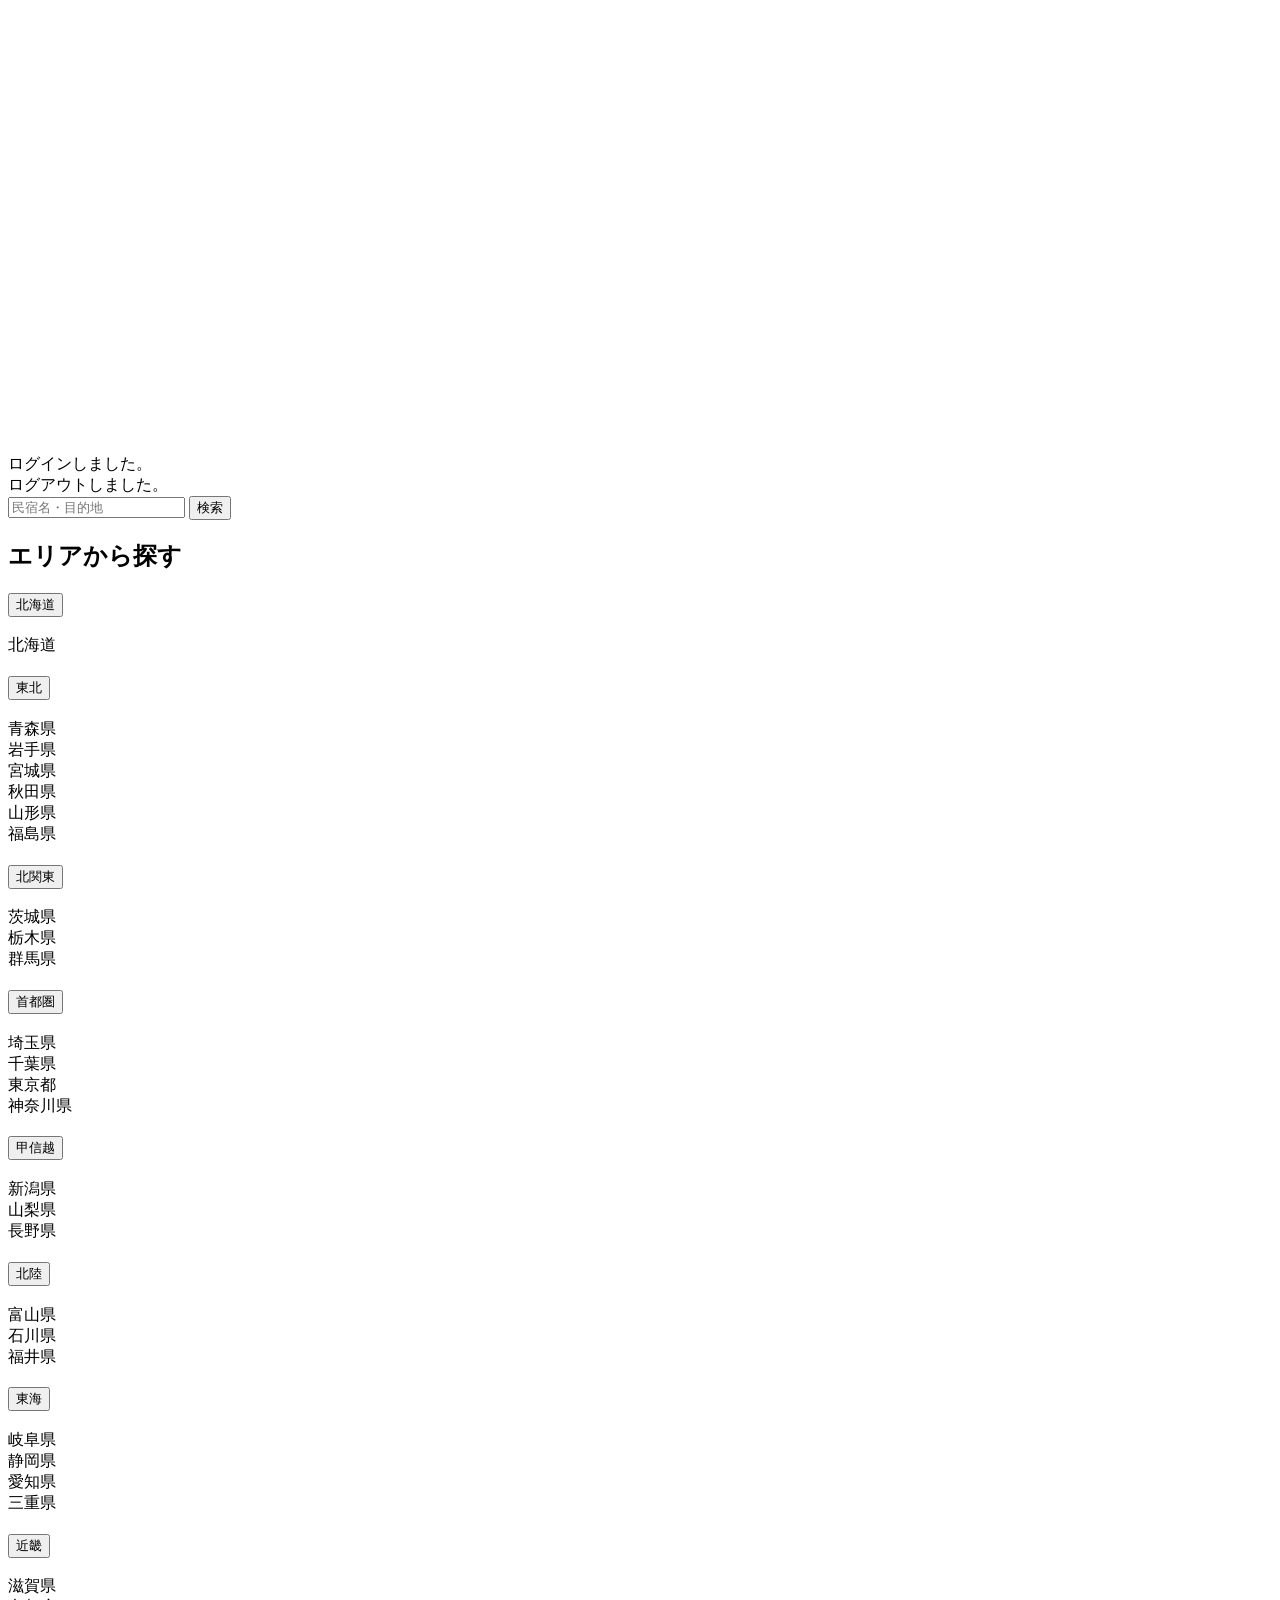
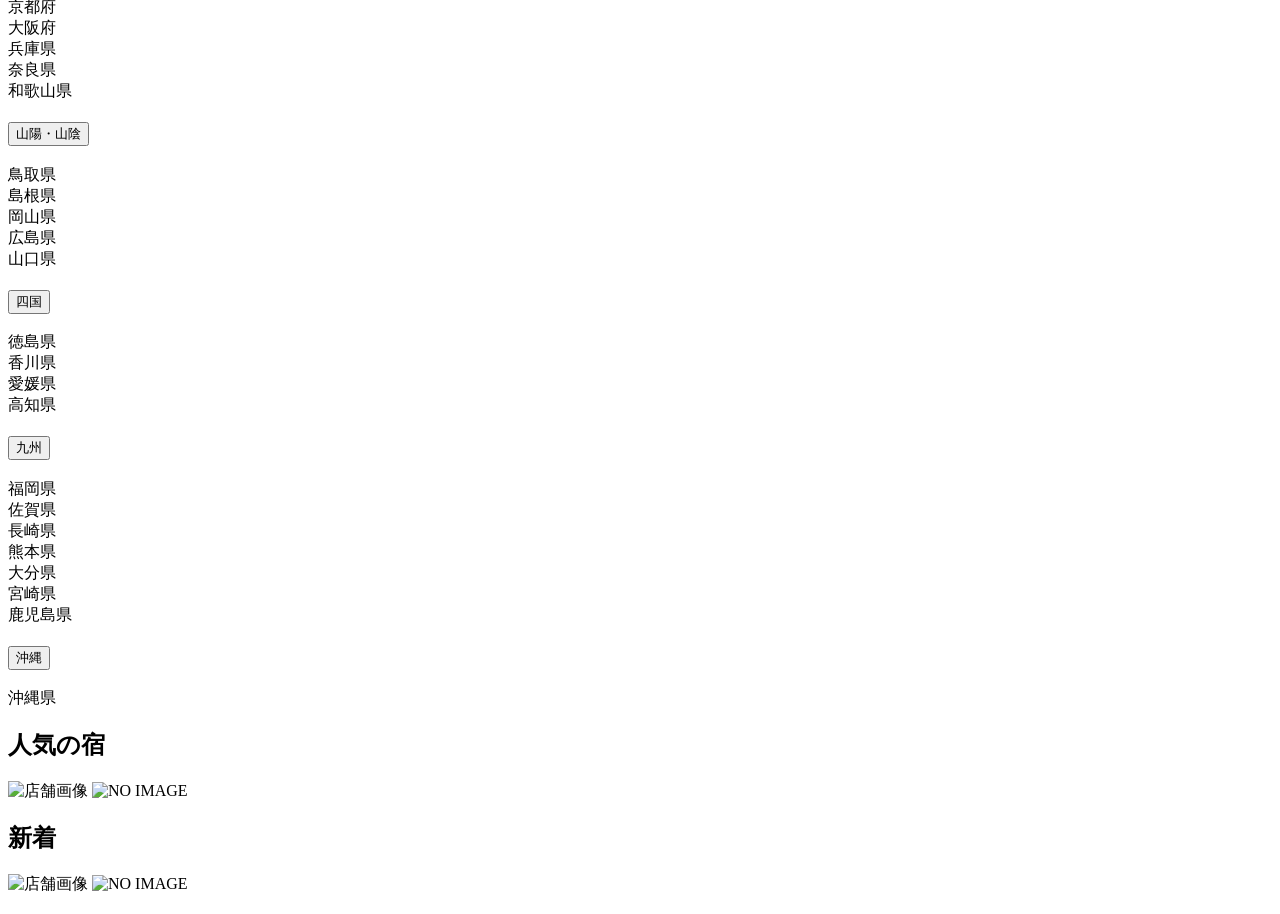
<file: src/main/resources/templates/index.html>
<!DOCTYPE html>
<html xmlns:th="https://www.thymeleaf.org" xmlns:sec="http://www.thymeleaf.org/extras/spring-security">
    <head>
        <div th:replace="~{fragment :: meta}"></div>

        <div th:replace="~{fragment :: styles}"></div>

        <!-- Google Fonts -->
        <link href="https://fonts.googleapis.com/css2?family=Noto+Serif+JP:wght@400;600&display=swap" rel="stylesheet">

        <!-- Swiper -->
        <link rel="stylesheet" href="https://cdn.jsdelivr.net/npm/swiper@8/swiper-bundle.min.css">

        <title>SAMURAI Travel</title>
    </head>
    <body>
        <div class="samuraitravel-wrapper">
           <div th:replace="~{fragment :: header}"></div>

            <main>
                <div>
                    <div class="swiper samuraitravel-swiper">
                        <div class="swiper-wrapper">
                            <div class="swiper-slide"><img th:src="@{/images/main1.jpg}"></div>
                            <div class="swiper-slide"><img th:src="@{/images/main2.jpg}"></div>
                            <div class="swiper-slide"><img th:src="@{/images/main3.jpg}"></div>
                            <div class="d-flex align-items-center samuraitravel-overlay-background">
                                <div class="container samuraitravel-container samuraitravel-overlay-text">
                                    <h1 class="text-white samuraitravel-catchphrase-heading">旅の始まりは、ここから</h1>
                                    <p class="text-white samuraitravel-catchphrase-paragraph">SAMURAI Travelは、日本最大級の民宿予約サイトです。</p>
                                </div>
                            </div>
                        </div>
                    </div>
                </div>

                <div th:if="${param.loggedIn}" class="container samuraitravel-container pt-2">
                    <div class="alert alert-info mt-4 mb-0">
                        ログインしました。
                    </div>
                </div>


                <div th:if="${param.loggedOut}" class="container samuraitravel-container pt-2">
                    <div class="alert alert-info mt-4 mb-0">
                        ログアウトしました。
                    </div>
                </div>

                <div th:if="${successMessage}" class="container samuraitravel-container pt-2">
                    <div class="alert alert-info mt-4 mb-0">
                        <span th:text="${successMessage}"></span>
                    </div>
                </div>

                <div class="border-bottom mb-4 py-4">
                    <div class="container samuraitravel-container my-2">
                        <form method="get" th:action="@{/houses}" class="samuraitravel-search-form">
                            <div class="input-group">
                                <input type="text" class="form-control" name="keyword" th:value="${keyword}" placeholder="民宿名・目的地">
                                <button type="submit" class="btn text-white shadow-sm samuraitravel-btn">検索</button>
                            </div>
                        </form>
                    </div>
                </div>

                <div class="container samuraitravel-container">

                    <div class="row justify-content-center pt-2">
                        <div class="col-xl-3 col-lg-4 col-md-12 mb-4">
                            <h2 class="mb-3">エリアから探す</h2>

                            <div class="accordion accordion-flush" id="accordionArea">
                                <div class="accordion-item">
                                    <h3 class="accordion-header">
                                        <button class="accordion-button collapsed" type="button" data-bs-toggle="collapse"
                                            data-bs-target="#hokkaido" aria-expanded="false" aria-controls="hokkaido">
                                            北海道
                                        </button>
                                    </h3>
                                    <div id="hokkaido" class="accordion-collapse collapse" data-bs-parent="#accordionArea">
                                        <a th:href="@{/houses?area=北海道}" class="link-secondary">
                                            <div class="accordion-body samuraitravel-accordion-body">
                                                北海道
                                            </div>
                                        </a>
                                    </div>
                                </div>
                                <div class="accordion-item">
                                    <h3 class="accordion-header">
                                        <button class="accordion-button collapsed" type="button" data-bs-toggle="collapse"
                                            data-bs-target="#tohoku" aria-expanded="false" aria-controls="tohoku">
                                            東北
                                        </button>
                                    </h3>
                                    <div id="tohoku" class="accordion-collapse collapse" data-bs-parent="#accordionArea">
                                        <a th:href="@{/houses?area=青森県}" class="link-secondary">
                                            <div class="accordion-body samuraitravel-accordion-body">
                                                青森県
                                            </div>
                                        </a>
                                        <a th:href="@{/houses?area=岩手県}" class="link-secondary">
                                            <div class="accordion-body samuraitravel-accordion-body">
                                                岩手県
                                            </div>
                                        </a>
                                        <a th:href="@{/houses?area=宮城県}" class="link-secondary">
                                            <div class="accordion-body samuraitravel-accordion-body">
                                                宮城県
                                            </div>
                                        </a>
                                        <a th:href="@{/houses?area=秋田県}" class="link-secondary">
                                            <div class="accordion-body samuraitravel-accordion-body">
                                                秋田県
                                            </div>
                                        </a>
                                        <a th:href="@{/houses?area=山形県}" class="link-secondary">
                                            <div class="accordion-body samuraitravel-accordion-body">
                                                山形県
                                            </div>
                                        </a>
                                        <a th:href="@{/houses?area=福島県}" class="link-secondary">
                                            <div class="accordion-body samuraitravel-accordion-body">
                                                福島県
                                            </div>
                                        </a>
                                    </div>
                                </div>
                                <div class="accordion-item">
                                    <h3 class="accordion-header">
                                        <button class="accordion-button collapsed" type="button" data-bs-toggle="collapse"
                                            data-bs-target="#kitakanto" aria-expanded="false" aria-controls="kitakanto">
                                            北関東
                                        </button>
                                    </h3>
                                    <div id="kitakanto" class="accordion-collapse collapse" data-bs-parent="#accordionArea">
                                        <a th:href="@{/houses?area=茨城県}" class="link-secondary">
                                            <div class="accordion-body samuraitravel-accordion-body">
                                                茨城県
                                            </div>
                                        </a>
                                        <a th:href="@{/houses?area=栃木県}" class="link-secondary">
                                            <div class="accordion-body samuraitravel-accordion-body">
                                                栃木県
                                            </div>
                                        </a>
                                        <a th:href="@{/houses?area=群馬県}" class="link-secondary">
                                            <div class="accordion-body samuraitravel-accordion-body">
                                                群馬県
                                            </div>
                                        </a>
                                    </div>
                                </div>
                                <div class="accordion-item">
                                    <h3 class="accordion-header">
                                        <button class="accordion-button collapsed" type="button" data-bs-toggle="collapse"
                                            data-bs-target="#shutoken" aria-expanded="false" aria-controls="shutoken">
                                            首都圏
                                        </button>
                                    </h3>
                                    <div id="shutoken" class="accordion-collapse collapse" data-bs-parent="#accordionArea">
                                        <a th:href="@{/houses?area=埼玉県}" class="link-secondary">
                                            <div class="accordion-body samuraitravel-accordion-body">
                                                埼玉県
                                            </div>
                                        </a>
                                        <a th:href="@{/houses?area=千葉県}" class="link-secondary">
                                            <div class="accordion-body samuraitravel-accordion-body">
                                                千葉県
                                            </div>
                                        </a>
                                        <a th:href="@{/houses?area=東京都}" class="link-secondary">
                                            <div class="accordion-body samuraitravel-accordion-body">
                                                東京都
                                            </div>
                                        </a>
                                        <a th:href="@{/houses?area=神奈川県}" class="link-secondary">
                                            <div class="accordion-body samuraitravel-accordion-body">
                                                神奈川県
                                            </div>
                                        </a>
                                    </div>
                                </div>
                                <div class="accordion-item">
                                    <h3 class="accordion-header">
                                        <button class="accordion-button collapsed" type="button" data-bs-toggle="collapse"
                                            data-bs-target="#koshinetsu" aria-expanded="false" aria-controls="koshinetsu">
                                            甲信越
                                        </button>
                                    </h3>
                                    <div id="koshinetsu" class="accordion-collapse collapse" data-bs-parent="#accordionArea">
                                        <a th:href="@{/houses?area=新潟県}" class="link-secondary">
                                            <div class="accordion-body samuraitravel-accordion-body">
                                                新潟県
                                            </div>
                                        </a>
                                        <a th:href="@{/houses?area=山梨県}" class="link-secondary">
                                            <div class="accordion-body samuraitravel-accordion-body">
                                                山梨県
                                            </div>
                                        </a>
                                        <a th:href="@{/houses?area=長野県}" class="link-secondary">
                                            <div class="accordion-body samuraitravel-accordion-body">
                                                長野県
                                            </div>
                                        </a>
                                    </div>
                                </div>
                                <div class="accordion-item">
                                    <h3 class="accordion-header">
                                        <button class="accordion-button collapsed" type="button" data-bs-toggle="collapse"
                                            data-bs-target="#hokuriku" aria-expanded="false" aria-controls="hokuriku">
                                            北陸
                                        </button>
                                    </h3>
                                    <div id="hokuriku" class="accordion-collapse collapse" data-bs-parent="#accordionArea">
                                        <a th:href="@{/houses?area=富山県}" class="link-secondary">
                                            <div class="accordion-body samuraitravel-accordion-body">
                                                富山県
                                            </div>
                                        </a>
                                        <a th:href="@{/houses?area=石川県}" class="link-secondary">
                                            <div class="accordion-body samuraitravel-accordion-body">
                                                石川県
                                            </div>
                                        </a>
                                        <a th:href="@{/houses?area=福井県}" class="link-secondary">
                                            <div class="accordion-body samuraitravel-accordion-body">
                                                福井県
                                            </div>
                                        </a>
                                    </div>
                                </div>
                                <div class="accordion-item">
                                    <h3 class="accordion-header">
                                        <button class="accordion-button collapsed" type="button" data-bs-toggle="collapse"
                                            data-bs-target="#tokai" aria-expanded="false" aria-controls="tokai">
                                            東海
                                        </button>
                                    </h3>
                                    <div id="tokai" class="accordion-collapse collapse" data-bs-parent="#accordionArea">
                                        <a th:href="@{/houses?area=岐阜県}" class="link-secondary">
                                            <div class="accordion-body samuraitravel-accordion-body">
                                                岐阜県
                                            </div>
                                        </a>
                                        <a th:href="@{/houses?area=静岡県}" class="link-secondary">
                                            <div class="accordion-body samuraitravel-accordion-body">
                                                静岡県
                                            </div>
                                        </a>
                                        <a th:href="@{/houses?area=愛知県}" class="link-secondary">
                                            <div class="accordion-body samuraitravel-accordion-body">
                                                愛知県
                                            </div>
                                        </a>
                                        <a th:href="@{/houses?area=三重県}" class="link-secondary">
                                            <div class="accordion-body samuraitravel-accordion-body">
                                                三重県
                                            </div>
                                        </a>
                                    </div>
                                </div>
                                <div class="accordion-item">
                                    <h3 class="accordion-header">
                                        <button class="accordion-button collapsed" type="button" data-bs-toggle="collapse"
                                            data-bs-target="#kinki" aria-expanded="false" aria-controls="kinki">
                                            近畿
                                        </button>
                                    </h3>
                                    <div id="kinki" class="accordion-collapse collapse" data-bs-parent="#accordionArea">
                                        <a th:href="@{/houses?area=滋賀県}" class="link-secondary">
                                            <div class="accordion-body samuraitravel-accordion-body">
                                                滋賀県
                                            </div>
                                        </a>
                                        <a th:href="@{/houses?area=京都府}" class="link-secondary">
                                            <div class="accordion-body samuraitravel-accordion-body">
                                                京都府
                                            </div>
                                        </a>
                                        <a th:href="@{/houses?area=大阪府}" class="link-secondary">
                                            <div class="accordion-body samuraitravel-accordion-body">
                                                大阪府
                                            </div>
                                        </a>
                                        <a th:href="@{/houses?area=兵庫県}" class="link-secondary">
                                            <div class="accordion-body samuraitravel-accordion-body">
                                                兵庫県
                                            </div>
                                        </a>
                                        <a th:href="@{/houses?area=奈良県}" class="link-secondary">
                                            <div class="accordion-body samuraitravel-accordion-body">
                                                奈良県
                                            </div>
                                        </a>
                                        <a th:href="@{/houses?area=和歌山県}" class="link-secondary">
                                            <div class="accordion-body samuraitravel-accordion-body">
                                                和歌山県
                                            </div>
                                        </a>
                                    </div>
                                </div>
                                <div class="accordion-item">
                                    <h3 class="accordion-header">
                                        <button class="accordion-button collapsed" type="button" data-bs-toggle="collapse"
                                            data-bs-target="#sanyoSanin" aria-expanded="false" aria-controls="sanyoSanin">
                                            山陽・山陰
                                        </button>
                                    </h3>
                                    <div id="sanyoSanin" class="accordion-collapse collapse" data-bs-parent="#accordionArea">
                                        <a th:href="@{/houses?area=鳥取県}" class="link-secondary">
                                            <div class="accordion-body samuraitravel-accordion-body">
                                                鳥取県
                                            </div>
                                        </a>
                                        <a th:href="@{/houses?area=島根県}" class="link-secondary">
                                            <div class="accordion-body samuraitravel-accordion-body">
                                                島根県
                                            </div>
                                        </a>
                                        <a th:href="@{/houses?area=岡山県}" class="link-secondary">
                                            <div class="accordion-body samuraitravel-accordion-body">
                                                岡山県
                                            </div>
                                        </a>
                                        <a th:href="@{/houses?area=広島県}" class="link-secondary">
                                            <div class="accordion-body samuraitravel-accordion-body">
                                                広島県
                                            </div>
                                        </a>
                                        <a th:href="@{/houses?area=山口県}" class="link-secondary">
                                            <div class="accordion-body samuraitravel-accordion-body">
                                                山口県
                                            </div>
                                        </a>
                                    </div>
                                </div>
                                <div class="accordion-item">
                                    <h3 class="accordion-header">
                                        <button class="accordion-button collapsed" type="button" data-bs-toggle="collapse"
                                            data-bs-target="#shikoku" aria-expanded="false" aria-controls="shikoku">
                                            四国
                                        </button>
                                    </h3>
                                    <div id="shikoku" class="accordion-collapse collapse" data-bs-parent="#accordionArea">
                                        <a th:href="@{/houses?area=徳島県}" class="link-secondary">
                                            <div class="accordion-body samuraitravel-accordion-body">
                                                徳島県
                                            </div>
                                        </a>
                                        <a th:href="@{/houses?area=香川県}" class="link-secondary">
                                            <div class="accordion-body samuraitravel-accordion-body">
                                                香川県
                                            </div>
                                        </a>
                                        <a th:href="@{/houses?area=愛媛県}" class="link-secondary">
                                            <div class="accordion-body samuraitravel-accordion-body">
                                                愛媛県
                                            </div>
                                        </a>
                                        <a th:href="@{/houses?area=高知県}" class="link-secondary">
                                            <div class="accordion-body samuraitravel-accordion-body">
                                                高知県
                                            </div>
                                        </a>
                                    </div>
                                </div>
                                <div class="accordion-item">
                                    <h3 class="accordion-header">
                                        <button class="accordion-button collapsed" type="button" data-bs-toggle="collapse"
                                            data-bs-target="#kyushu" aria-expanded="false" aria-controls="kyushu">
                                            九州
                                        </button>
                                    </h3>
                                    <div id="kyushu" class="accordion-collapse collapse" data-bs-parent="#accordionArea">
                                        <a th:href="@{/houses?area=福岡県}" class="link-secondary">
                                            <div class="accordion-body samuraitravel-accordion-body">
                                                福岡県
                                            </div>
                                        </a>
                                        <a th:href="@{/houses?area=佐賀県}" class="link-secondary">
                                            <div class="accordion-body samuraitravel-accordion-body">
                                                佐賀県
                                            </div>
                                        </a>
                                        <a th:href="@{/houses?area=長崎県}" class="link-secondary">
                                            <div class="accordion-body samuraitravel-accordion-body">
                                                長崎県
                                            </div>
                                        </a>
                                        <a th:href="@{/houses?area=熊本県}" class="link-secondary">
                                            <div class="accordion-body samuraitravel-accordion-body">
                                                熊本県
                                            </div>
                                        </a>
                                        <a th:href="@{/houses?area=大分県}" class="link-secondary">
                                            <div class="accordion-body samuraitravel-accordion-body">
                                                大分県
                                            </div>
                                        </a>
                                        <a th:href="@{/houses?area=宮崎県}" class="link-secondary">
                                            <div class="accordion-body samuraitravel-accordion-body">
                                                宮崎県
                                            </div>
                                        </a>
                                        <a th:href="@{/houses?area=鹿児島県}" class="link-secondary">
                                            <div class="accordion-body samuraitravel-accordion-body">
                                                鹿児島県
                                            </div>
                                        </a>
                                    </div>
                                </div>
                                <div class="accordion-item">
                                    <h3 class="accordion-header">
                                        <button class="accordion-button collapsed" type="button" data-bs-toggle="collapse"
                                            data-bs-target="#okinawa" aria-expanded="false" aria-controls="okinawa">
                                            沖縄
                                        </button>
                                    </h3>
                                    <div id="okinawa" class="accordion-collapse collapse" data-bs-parent="#accordionArea">
                                        <a th:href="@{/houses?area=沖縄県}" class="link-secondary">
                                            <div class="accordion-body samuraitravel-accordion-body">
                                                沖縄県
                                            </div>
                                        </a>
                                    </div>
                                </div>
                            </div>
                        </div>

                        <div class="col">
                            <h2 class="mb-3">人気の宿</h2>
                            <div class="row row-cols-sm-3 row-cols-1 g-3 mb-4">
                                <div class="col" th:each="popularHouse : ${popularHouses}">
                                    <a th:href="@{/houses/__${popularHouse.id}__}" class="link-dark samuraitravel-card-link">
                                        <div class="card h-100">
                                            <img th:if="${popularHouse.imageName}" th:src="@{/storage/__${popularHouse.imageName}__}" class="card-img-top samuraitravel-vertical-card-image" alt="店舗画像">
                                            <img th:unless="${popularHouse.imageName}" th:src="@{/images/noImage.png}" class="card-img-top samuraitravel-vertical-card-image" alt="NO IMAGE">
                                            <div class="card-body">
                                                <h3 class="card-title" th:text="${popularHouse.name}"></h3>
                                                <p class="card-text mb-1">
                                                    <small class="text-muted" th:text="${popularHouse.address}"></small>
                                                </p>
                                                <p class="card-text">
                                                    <span th:text="${#numbers.formatInteger(popularHouse.price, 1, 'COMMA') + '円 / 泊'}"></span>
                                                </p>
                                            </div>
                                        </div>
                                    </a>
                                </div>
                            </div>

                            <h2 class="mb-3">新着</h2>
                            <div class="row row-cols-xl-4 row-cols-2 g-3 mb-5">
                                <div class="col" th:each="newHouse : ${newHouses}">
                                    <a th:href="@{/houses/__${newHouse.id}__}" class="link-dark samuraitravel-card-link">
                                        <div class="card h-100">
                                            <img th:if="${newHouse.imageName}" th:src="@{/storage/__${newHouse.imageName}__}" class="card-img-top samuraitravel-vertical-card-image" alt="店舗画像">
                                            <img th:unless="${newHouse.imageName}" th:src="@{/images/noImage.png}" class="card-img-top samuraitravel-vertical-card-image" alt="NO IMAGE">
                                            <div class="card-body">
                                                <h3 class="card-title" th:text="${newHouse.name}"></h3>
                                                <p class="card-text mb-1">
                                                    <small class="text-muted" th:text="${newHouse.address}"></small>
                                                </p>
                                                <p class="card-text">
                                                    <span th:text="${#numbers.formatInteger(newHouse.price, 1, 'COMMA') + '円 / 泊'}"></span>
                                                </p>
                                            </div>
                                        </div>
                                    </a>
                                </div>
                            </div>
                        </div>
                    </div>
                </div>
            </main>

            <div th:replace="~{fragment :: footer}"></div>
        </div>

        <div th:replace="~{fragment :: scripts}"></div>

        <!-- Swiper -->
        <script src="https://cdn.jsdelivr.net/npm/swiper@8/swiper-bundle.min.js"></script>
        <script th:src="@{/js/carousel.js}"></script>
    </body>
</html>
</file>
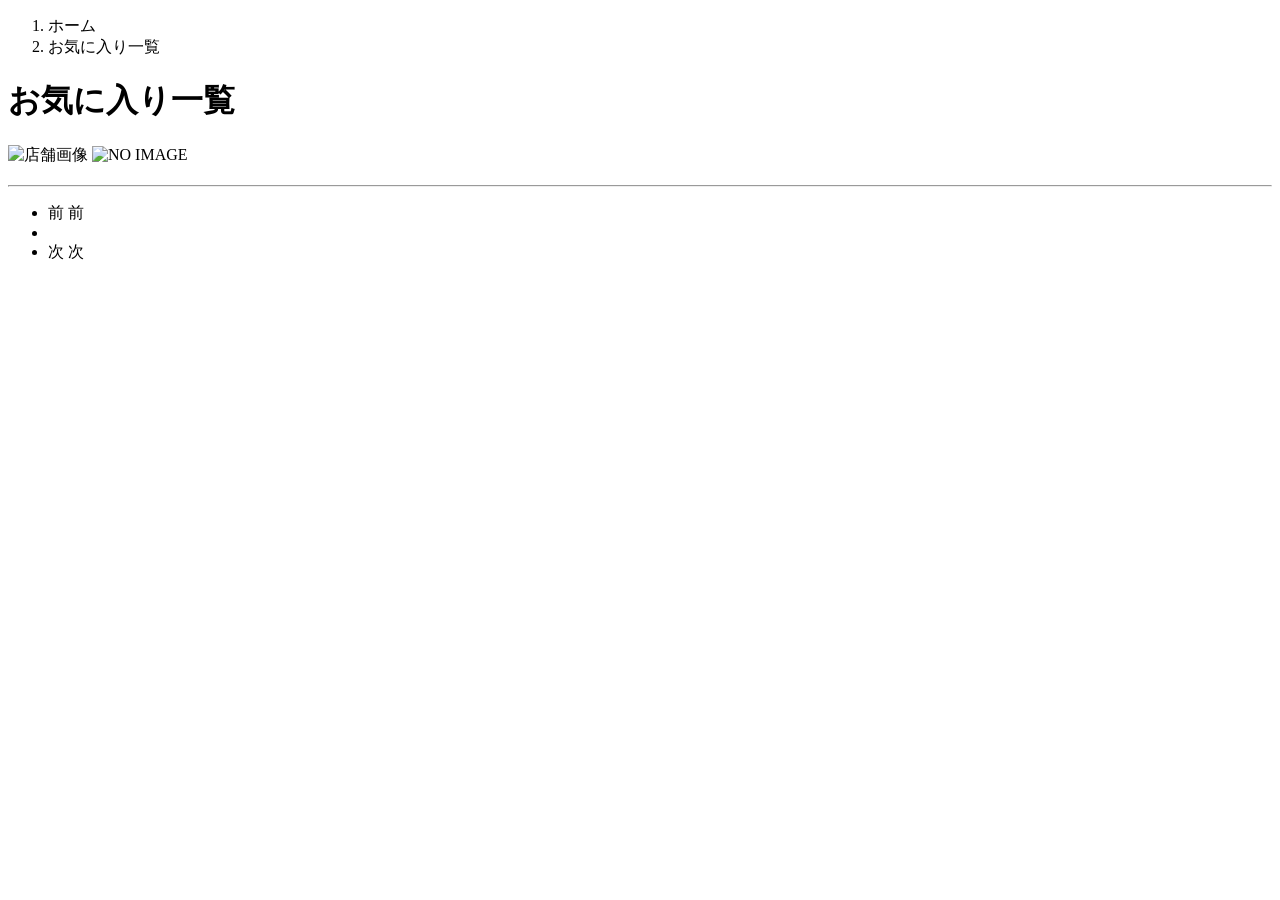
<file: src/main/resources/templates/favorites/index.html>
<!DOCTYPE html>
<html xmlns:th="https://www.thymeleaf.org" xmlns:sec="http://www.thymeleaf.org/extras/spring-security">    
   <head>
       <div th:replace="~{fragment :: meta}"></div>   
            
       <div th:replace="~{fragment :: styles}"></div>
         
       <title>お気に入り一覧</title>   
   </head>
   <body>
       <div class="samuraitravel-wrapper">            
           <div th:replace="~{fragment :: header}"></div>
           
           <main>
               <div class="container samuraitravel-container pb-5">
                   <div class="row justify-content-center">
                       <div class="col-xl-9 col-lg-8 col-md-12">
                           <nav class="my-3" style="--bs-breadcrumb-divider: '>';" aria-label="breadcrumb">
                               <ol class="breadcrumb mb-0"> 
                                   <li class="breadcrumb-item"><a th:href="@{/}">ホーム</a></li>                       
                                   <li class="breadcrumb-item active" aria-current="page">お気に入り一覧</li>
                               </ol>
                           </nav> 
                           
                           <h1 class="mb-4 text-center">お気に入り一覧</h1>  
                                           
                           <div class="mb-3" th:each="favorite : ${favoritePage}">
                               <a th:href="@{/houses/__${favorite.house.id}__}" class="link-dark samuraitravel-card-link">
                                   <div class="card h-100">   
                                       <div class="row g-0">
                                           <div class="col-md-4">                                                                                
                                               <img th:if="${favorite.house.imageName}" th:src="@{/storage/__${favorite.house.imageName}__}" class="card-img-top samuraitravel-horizontal-card-image" alt="店舗画像">                                                     
                                               <img th:unless="${favorite.house.imageName}" th:src="@{/images/noImage.png}" class="card-img-top samuraitravel-horizontal-card-image" alt="NO IMAGE">                                                    
                                           </div> 
                                           <div class="col-md-8">                                                                                                                        
                                               <div class="card-body">                                    
                                                   <h3 class="card-title mb-3" th:text="${favorite.house.name}"></h3>                                            

                                                   <hr class="mb-3">
                                                   
                                                   <p class="card-text mb-2">
                                                       <span th:text="${favorite.house.description}"></span>
                                                   </p>                                                    
                                                   
                                                   <p class="card-text mb-2">
                                                       <small class="text-muted" th:text="${'〒' + favorite.house.postalCode}"></small>
                                                       <small class="text-muted" th:text="${favorite.house.address}"></small>                                                      
                                                   </p>   
                                                                                                                                                                                                                                  
                                                   <p class="card-text">
                                                       <span th:text="${#numbers.formatInteger(favorite.house.price, 1, 'COMMA') + '円 / 泊'}"></span>
                                                   </p>                                    
                                               </div>
                                           </div>
                                       </div>
                                   </div>    
                               </a>            
                           </div>                                                                                       
           
                           <!-- ページネーション -->
                           <div th:if="${favoritePage.getTotalPages() > 1}" class="d-flex justify-content-center">
                               <nav aria-label="お気に入り一覧ページ">
                                   <ul class="pagination">
                                       <li class="page-item">
                                           <span th:if="${favoritePage.isFirst()}" class="page-link disabled">前</span>
                                           <a th:unless="${favoritePage.isFirst()}" th:href="@{/favorites(page = ${favoritePage.getNumber() - 1})}" class="page-link samuraitravel-page-link">前</a>
                                       </li>
                                       <li th:each="i : ${#numbers.sequence(0, favoritePage.getTotalPages() - 1)}" class="page-item">
                                           <span th:if="${i == favoritePage.getNumber()}" class="page-link active samuraitravel-active" th:text="${i + 1}"></span>
                                           <a th:unless="${i == favoritePage.getNumber()}" th:href="@{/favorites(page = ${i})}" class="page-link samuraitravel-page-link" th:text="${i + 1}"></a>
                                       </li>
                                       <li class="page-item">                        
                                           <span th:if="${favoritePage.isLast()}" class="page-link disabled">次</span>
                                           <a th:unless="${favoritePage.isLast()}" th:href="@{/favorites(page = ${favoritePage.getNumber() + 1})}" class="page-link samuraitravel-page-link">次</a>
                                       </li>
                                   </ul>
                               </nav> 
                           </div>  
                               
                       </div>                          
                   </div>
               </div>                                                
           </main>
                       
           <div th:replace="~{fragment :: footer}"></div>
       </div>    
       
       <div th:replace="~{fragment :: scripts}"></div>  
 </body>
</html>
</file>
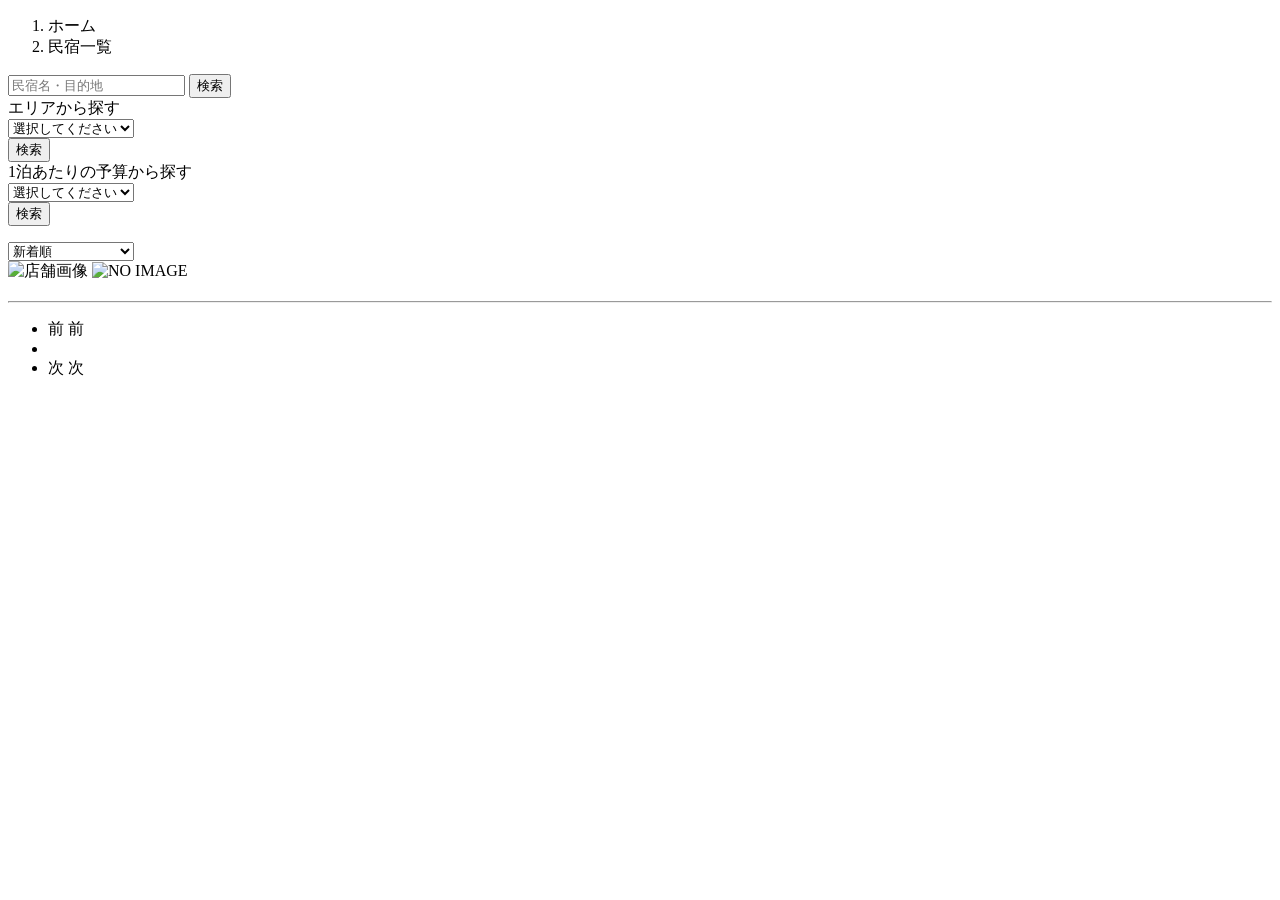
<file: src/main/resources/templates/houses/index.html>
<!DOCTYPE html>
<html xmlns:th="https://www.thymeleaf.org" xmlns:sec="http://www.thymeleaf.org/extras/spring-security">
  <head>
      <div th:replace="~{fragment :: meta}"></div>

      <div th:replace="~{fragment :: styles}"></div>

      <title>民宿一覧</title>
  </head>
  <body>
      <div class="samuraitravel-wrapper">
          <div th:replace="~{fragment :: header}"></div>

          <main>
              <div class="container samuraitravel-container pb-5">
                  <div class="row justify-content-center">
                      <nav class="my-3" style="--bs-breadcrumb-divider: '>';" aria-label="breadcrumb">
                          <ol class="breadcrumb mb-0">
                              <li class="breadcrumb-item"><a th:href="@{/}">ホーム</a></li>
                              <li class="breadcrumb-item active" aria-current="page">民宿一覧</li>
                          </ol>
                      </nav>

                      <div class="col-xl-3 col-lg-4 col-md-12">
                          <form method="get" th:action="@{/houses}" class="w-100 mb-3">
                              <div class="input-group">
                                  <input type="text" class="form-control" name="keyword" th:value="${keyword}" placeholder="民宿名・目的地">
                                  <button type="submit" class="btn text-white shadow-sm samuraitravel-btn">検索</button>
                              </div>
                          </form>

                          <div class="card mb-3">
                              <div class="card-header">
                                  エリアから探す
                              </div>
                              <div class="card-body">
                                  <form method="get" th:action="@{/houses}" class="w-100">
                                      <div class="form-group mb-3">
                                          <select class="form-control form-select" name="area">
                                              <option value="" hidden>選択してください</option>
                                              <optgroup label="北海道">
                                                  <option value="北海道" th:selected="${area == '北海道'}">北海道</option>
                                              </optgroup>
                                              <optgroup label="東北">
                                                  <option value="青森県" th:selected="${area == '青森県'}">青森県</option>
                                                  <option value="岩手県" th:selected="${area == '岩手県'}">岩手県</option>
                                                  <option value="宮城県" th:selected="${area == '宮城県'}">宮城県</option>
                                                  <option value="秋田県" th:selected="${area == '秋田県'}">秋田県</option>
                                                  <option value="山形県" th:selected="${area == '山形県'}">山形県</option>
                                                  <option value="福島県" th:selected="${area == '福島県'}">福島県</option>
                                              </optgroup>
                                              <optgroup label="北関東">
                                                  <option value="茨城県" th:selected="${area == '茨城県'}">茨城県</option>
                                                  <option value="栃木県" th:selected="${area == '栃木県'}">栃木県</option>
                                                  <option value="群馬県" th:selected="${area == '群馬県'}">群馬県</option>
                                              </optgroup>
                                              <optgroup label="首都圏">
                                                  <option value="埼玉県" th:selected="${area == '埼玉県'}">埼玉県</option>
                                                  <option value="千葉県" th:selected="${area == '千葉県'}">千葉県</option>
                                                  <option value="東京都" th:selected="${area == '東京都'}">東京都</option>
                                                  <option value="神奈川県" th:selected="${area == '神奈川県'}">神奈川県</option>
                                              </optgroup>
                                              <optgroup label="甲信越">
                                                  <option value="新潟県" th:selected="${area == '新潟県'}">新潟県</option>
                                                  <option value="山梨県" th:selected="${area == '山梨県'}">山梨県</option>
                                                  <option value="長野県" th:selected="${area == '長野県'}">長野県</option>
                                              </optgroup>
                                              <optgroup label="北陸">
                                                  <option value="富山県" th:selected="${area == '富山県'}">富山県</option>
                                                  <option value="石川県" th:selected="${area == '石川県'}">石川県</option>
                                                  <option value="福井県" th:selected="${area == '福井県'}">福井県</option>
                                              </optgroup>
                                              <optgroup label="東海">
                                                  <option value="岐阜県" th:selected="${area == '岐阜県'}">岐阜県</option>
                                                  <option value="静岡県" th:selected="${area == '静岡県'}">静岡県</option>
                                                  <option value="愛知県" th:selected="${area == '愛知県'}">愛知県</option>
                                                  <option value="三重県" th:selected="${area == '三重県'}">三重県</option>
                                              </optgroup>
                                              <optgroup label="近畿">
                                                  <option value="滋賀県" th:selected="${area == '滋賀県'}">滋賀県</option>
                                                  <option value="京都府" th:selected="${area == '京都府'}">京都府</option>
                                                  <option value="大阪府" th:selected="${area == '大阪府'}">大阪府</option>
                                                  <option value="兵庫県" th:selected="${area == '兵庫県'}">兵庫県</option>
                                                  <option value="奈良県" th:selected="${area == '奈良県'}">奈良県</option>
                                                  <option value="和歌山県" th:selected="${area == '和歌山県'}">和歌山県</option>
                                              </optgroup>
                                              <optgroup label="山陽・山陰">
                                                  <option value="鳥取県" th:selected="${area == '鳥取県'}">鳥取県</option>
                                                  <option value="島根県" th:selected="${area == '島根県'}">島根県</option>
                                                  <option value="岡山県" th:selected="${area == '岡山県'}">岡山県</option>
                                                  <option value="広島県" th:selected="${area == '広島県'}">広島県</option>
                                                  <option value="山口県" th:selected="${area == '山口県'}">山口県</option>
                                              </optgroup>
                                              <optgroup label="四国">
                                                  <option value="徳島県" th:selected="${area == '徳島県'}">徳島県</option>
                                                  <option value="香川県" th:selected="${area == '香川県'}">香川県</option>
                                                  <option value="愛媛県" th:selected="${area == '愛媛県'}">愛媛県</option>
                                                  <option value="高知県" th:selected="${area == '高知県'}">高知県</option>
                                              </optgroup>
                                              <optgroup label="九州">
                                                  <option value="福岡県" th:selected="${area == '福岡県'}">福岡県</option>
                                                  <option value="佐賀県" th:selected="${area == '佐賀県'}">佐賀県</option>
                                                  <option value="長崎県" th:selected="${area == '長崎県'}">長崎県</option>
                                                  <option value="熊本県" th:selected="${area == '熊本県'}">熊本県</option>
                                                  <option value="大分県" th:selected="${area == '大分県'}">大分県</option>
                                                  <option value="宮崎県" th:selected="${area == '宮崎県'}">宮崎県</option>
                                                  <option value="鹿児島県" th:selected="${area == '鹿児島県'}">鹿児島県</option>
                                              </optgroup>
                                              <optgroup label="沖縄">
                                                  <option value="沖縄県" th:selected="${area == '沖縄県'}">沖縄県</option>
                                              </optgroup>
                                          </select>
                                      </div>
                                      <div class="form-group">
                                          <button type="submit" class="btn text-white shadow-sm w-100 samuraitravel-btn">検索</button>
                                      </div>
                                  </form>
                              </div>
                          </div>

                          <div class="card mb-3">
                              <div class="card-header">
                                  1泊あたりの予算から探す
                              </div>
                              <div class="card-body">
                                  <form method="get" th:action="@{/houses}" class="w-100">
                                      <div class="form-group mb-3">
                                          <select class="form-control form-select" name="price">
                                              <option value="" hidden>選択してください</option>
                                              <option value="6000" th:selected="${price == 6000}">6,000円以内</option>
                                              <option value="7000" th:selected="${price == 7000}">7,000円以内</option>
                                              <option value="8000" th:selected="${price == 8000}">8,000円以内</option>
                                              <option value="9000" th:selected="${price == 9000}">9,000円以内</option>
                                              <option value="10000" th:selected="${price == 10000}">10,000円以内</option>
                                          </select>
                                      </div>
                                      <div class="form-group">
                                          <button type="submit" class="btn text-white shadow-sm w-100 samuraitravel-btn">検索</button>
                                      </div>
                                  </form>
                              </div>
                          </div>
                      </div>

                      <div class="col">
						
						<div th:if="${errorMessage}" class="alert alert-danger">
						                                <span th:text="${errorMessage}"></span>
						                            </div>   
                          <div class="d-flex justify-content-between flex-wrap">
                              <p th:if="${housePage.getTotalPages() > 1}" class="fs-5 mb-3" th:text="${'検索結果：' + housePage.getTotalElements() + '件' + '（' + (housePage.getNumber() + 1) + ' / ' + housePage.getTotalPages() + ' ページ）'}"></p>
                              <p th:unless="${housePage.getTotalPages() > 1}" class="fs-5 mb-3" th:text="${'検索結果：' + housePage.getTotalElements() + '件'}"></p>
                         
							  <form method="get" th:action="@{/houses}" class="mb-3 samuraitravel-sort-box">
							             <input th:if="${keyword}" type="hidden" name="keyword" th:value="${keyword}">
							             <input th:if="${area}" type="hidden" name="area" th:value="${area}">
							             <input th:if="${price}" type="hidden" name="price" th:value="${price}">
							             <select class="form-select form-select-sm" name="order" onChange="this.form.submit();">
							                 <option value="createdAtDesc" th:selected="${order == 'createdAtDesc' || order == null}">新着順</option>
							                 <option value="priceAsc" th:selected="${order == 'priceAsc'}">宿泊料金が安い順</option>
							             </select>
							         </form>    
							   </div>

                          <div class="mb-3" th:each="house : ${housePage}">
								<a th:href="@{/houses/__${house.id}__}" class="link-dark samuraitravel-card-link">

								   <div class="card h-100">
                                      <div class="row g-0">
                                          <div class="col-md-4">
                                              <img th:if="${house.imageName}" th:src="@{/storage/__${house.imageName}__}" class="card-img-top samuraitravel-horizontal-card-image" alt="店舗画像">
                                              <img th:unless="${house.imageName}" th:src="@{/images/noImage.png}" class="card-img-top samuraitravel-horizontal-card-image" alt="NO IMAGE">
                                          </div>
                                          <div class="col-md-8">
                                              <div class="card-body">
                                                  <h3 class="card-title mb-3" th:text="${house.name}"></h3>

                                                  <hr class="mb-3">

                                                  <p class="card-text mb-2">
                                                      <span th:text="${house.description}"></span>
                                                  </p>

                                                  <p class="card-text mb-2">
                                                      <small class="text-muted" th:text="${'〒' + house.postalCode}"></small>
                                                      <small class="text-muted" th:text="${house.address}"></small>
                                                  </p>

                                                  <p class="card-text">
                                                      <span th:text="${#numbers.formatInteger(house.price, 1, 'COMMA') + '円 / 泊'}"></span>
                                                  </p>
                                              </div>
                                          </div>
                                      </div>
                                  </div>
                              </a>
                          </div>

                          <!-- ページネーション -->
                          <div th:if="${housePage.getTotalPages() > 1}" class="d-flex justify-content-center">
                              <nav aria-label="民宿一覧ページ">
                                  <ul class="pagination">
                                      <li class="page-item">
                                          <span th:if="${housePage.isFirst()}" class="page-link disabled">前</span>
										  <a th:unless="${housePage.isFirst()}" th:href="@{/houses(page = ${housePage.getNumber() - 1}, keyword = ${keyword}, area = ${area}, price = ${price}, order = ${order})}" class="page-link samuraitravel-page-link">前</a>

										  </li>
                                      <li th:each="i : ${#numbers.sequence(0, housePage.getTotalPages() - 1)}" class="page-item">
                                          <span th:if="${i == housePage.getNumber()}" class="page-link active samuraitravel-active" th:text="${i + 1}"></span>
										  <a th:unless="${i == housePage.getNumber()}" th:href="@{/houses(page = ${i}, keyword = ${keyword}, area = ${area}, price = ${price}, order = ${order})}" class="page-link samuraitravel-page-link" th:text="${i + 1}"></a>

										   </li>
                                      <li class="page-item">
                                          <span th:if="${housePage.isLast()}" class="page-link disabled">次</span>
										  <a th:unless="${housePage.isLast()}" th:href="@{/houses(page = ${housePage.getNumber() + 1}, keyword = ${keyword}, area = ${area}, price = ${price}, order = ${order})}" class="page-link samuraitravel-page-link">次</a>

										   </li>
                                  </ul>
                              </nav>
                          </div>
                      </div>
                  </div>
              </div>
          </main>

          <div th:replace="~{fragment :: footer}"></div>
      </div>

      <div th:replace="~{fragment :: scripts}"></div>
</body>
</html>
</file>
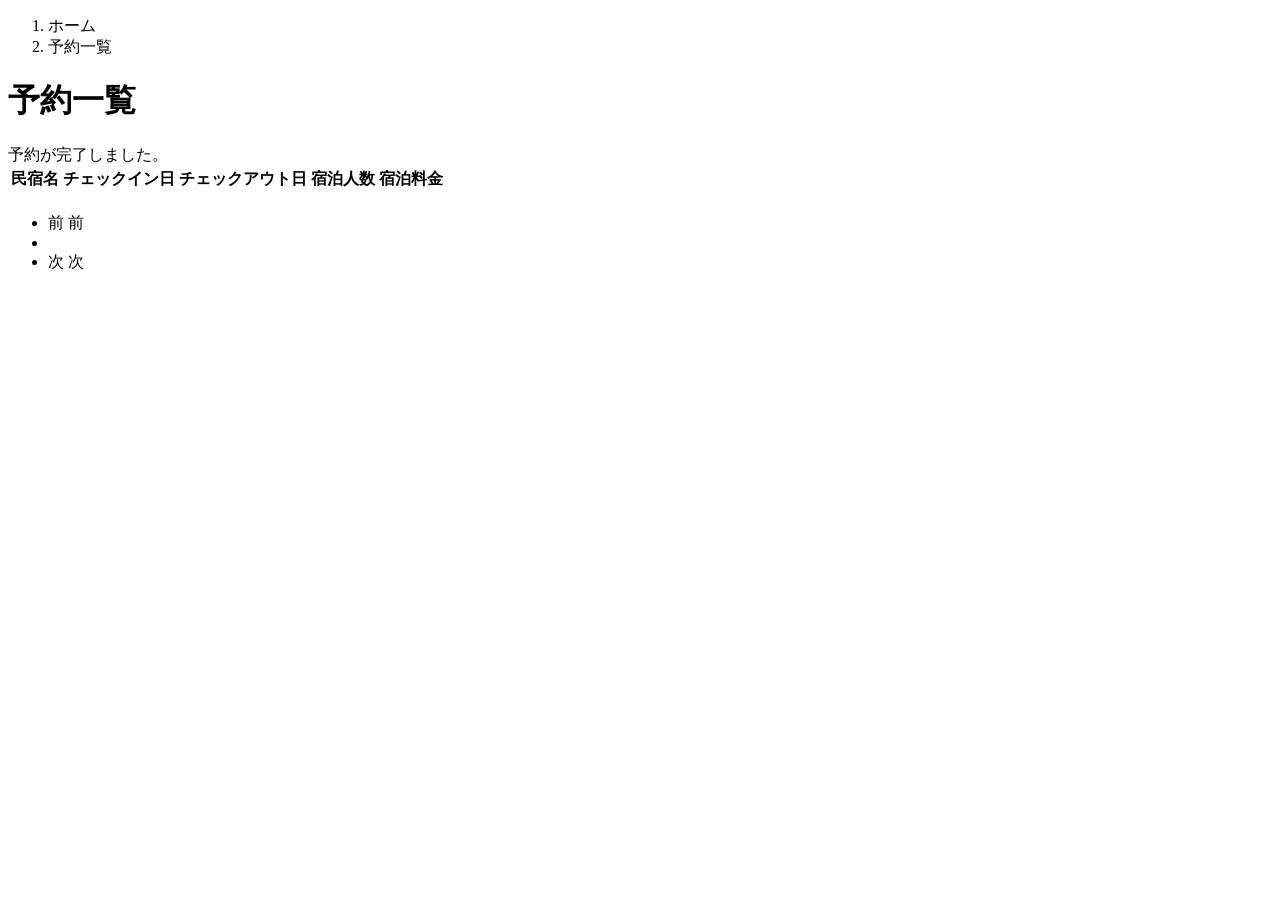
<file: src/main/resources/templates/reservations/index.html>
<!DOCTYPE html>
<html xmlns:th="https://www.thymeleaf.org" xmlns:sec="http://www.thymeleaf.org/extras/spring-security">
   <head>
       <div th:replace="~{fragment :: meta}"></div>

       <div th:replace="~{fragment :: styles}"></div>

       <title>予約一覧</title>
   </head>
   <body>
       <div class="samuraitravel-wrapper">
           <div th:replace="~{fragment :: header}"></div>

           <main>
               <div class="container samuraitravel-container pb-5">
                   <div class="row justify-content-center">
                       <div class="col-xxl-9 col-xl-10 col-lg-11">
                           <nav class="my-3" style="--bs-breadcrumb-divider: '>';" aria-label="breadcrumb">
                               <ol class="breadcrumb mb-0">
                                   <li class="breadcrumb-item"><a th:href="@{/}">ホーム</a></li>
                                   <li class="breadcrumb-item active" aria-current="page">予約一覧</li>
                               </ol>
                           </nav>

                           <h1 class="mb-3 text-center">予約一覧</h1>

                            <div th:if="${param.reserved}" class="alert alert-info">
                               予約が完了しました。
                           </div>

                           <table class="table">
                               <thead>
                                   <tr>
                                       <th scope="col">民宿名</th>
                                       <th scope="col">チェックイン日</th>
                                       <th scope="col">チェックアウト日</th>
                                       <th scope="col">宿泊人数</th>
                                       <th scope="col">宿泊料金</th>
                                   </tr>
                               </thead>
                               <tbody>
                                   <tr th:each="reservation : ${reservationPage}">
                                       <td>
                                           <a th:href="@{/houses/__${reservation.house.id}__}" th:text="${reservation.house.name}"></a>
                                       </td>
                                       <td th:text="${reservation.checkinDate}"></td>
                                       <td th:text="${reservation.checkoutDate}"></td>
                                       <td th:text="${reservation.numberOfPeople + '名'}"></td>
                                       <td th:text="${#numbers.formatInteger(reservation.amount, 1, 'COMMA') + '円'}"></td>
                                   </tr>
                               </tbody>
                           </table>

                          <!-- ページネーション -->
                           <div th:if="${reservationPage.getTotalPages() > 1}" class="d-flex justify-content-center">
                               <nav aria-label="予約一覧ページ">
                                   <ul class="pagination">
                                       <li class="page-item">
                                           <span th:if="${reservationPage.isFirst()}" class="page-link disabled">前</span>
                                           <a th:unless="${reservationPage.isFirst()}" th:href="@{/reservations(page = ${reservationPage.getNumber() - 1})}" class="page-link samuraitravel-page-link">前</a>
                                       </li>
                                       <li th:each="i : ${#numbers.sequence(0, reservationPage.getTotalPages() - 1)}" class="page-item">
                                           <span th:if="${i == reservationPage.getNumber()}" class="page-link active samuraitravel-active" th:text="${i + 1}"></span>
                                           <a th:unless="${i == reservationPage.getNumber()}" th:href="@{/reservations(page = ${i})}" class="page-link samuraitravel-page-link" th:text="${i + 1}"></a>
                                       </li>
                                       <li class="page-item">
                                           <span th:if="${reservationPage.isLast()}" class="page-link disabled">次</span>
                                           <a th:unless="${reservationPage.isLast()}" th:href="@{/reservations(page = ${reservationPage.getNumber() + 1})}" class="page-link samuraitravel-page-link">次</a>
                                       </li>
                                   </ul>
                               </nav>
                           </div>
                       </div>
                   </div>
               </div>
           </main>

           <div th:replace="~{fragment :: footer}"></div>
       </div>

       <div th:replace="~{fragment :: scripts}"></div>
 </body>
</html>
</file>
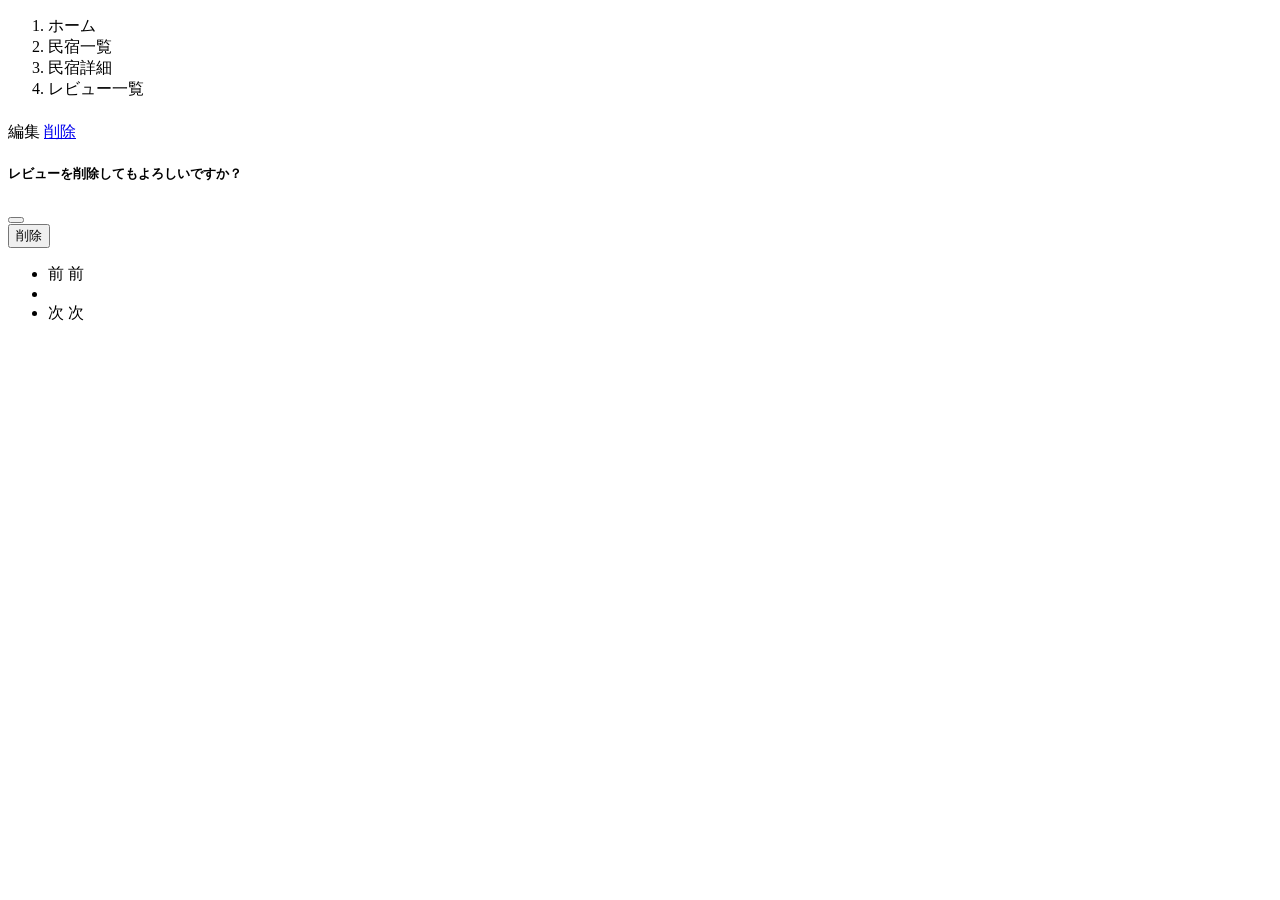
<file: src/main/resources/templates/reviews/index.html>
<!DOCTYPE html>
<html xmlns:th="https://www.thymeleaf.org" xmlns:sec="http://www.thymeleaf.org/extras/spring-security">
   <head>
       <div th:replace="~{fragment :: meta}"></div>

       <div th:replace="~{fragment :: styles}"></div>

       <title>レビュー一覧</title>
   </head>
   <body>
       <div class="samuraitravel-wrapper">
           <div th:replace="~{fragment :: header}"></div>

           <main>
               <div class="container pt-4 pb-5 samuraitravel-container">
                   <div class="row justify-content-center">
                       <div class="col-xxl-9 col-xl-10 col-lg-11">
                           <nav class="mb-4" style="--bs-breadcrumb-divider: '>';" aria-label="breadcrumb">
                               <ol class="breadcrumb mb-0">
                                   <li class="breadcrumb-item"><a th:href="@{/}">ホーム</a></li>
                                   <li class="breadcrumb-item"><a th:href="@{/houses}">民宿一覧</a></li>
                                   <li class="breadcrumb-item"><a th:href="@{/houses/__${house.id}__}">民宿詳細</a></li>
                                   <li class="breadcrumb-item active" aria-current="page">レビュー一覧</li>
                               </ol>
                           </nav>

                           <h1 class="mb-4 text-center" th:text="${house.name + 'のレビュー一覧'}"></h1>

                           <div class="row row-cols-1 row-cols-md-2 g-4 mb-4">
                               <div th:each="review : ${reviewPage}">
                                   <div class="col">
                                       <div class="card">
                                           <div class="card-body">
                                               <div class="d-flex justify-content-between">
                                                   <h5 class="card-title" th:text="${review.user.name}"></h5>
                                                   <span sec:authorize="isAuthenticated()" th:if="${#authentication.principal.user.id == review.user.id}">
                                                       <a th:href="@{/houses/__${house.id}__/reviews/__${review.id}__/edit}" class="me-2">編集</a>
                                                       <a href="#" class="samuraitravel-link-danger" data-bs-toggle="modal" th:data-bs-target="${'#deleteReviewModal' + review.id}">削除</a>
                                                       <!-- 削除用モーダル -->
                                                       <div class="modal fade" th:id="${'deleteReviewModal' + review.id}" tabindex="-1" th:aria-labelledby="${'deleteReviewModalLabel' + review.id}">
                                                           <div class="modal-dialog">
                                                               <div class="modal-content">
                                                                   <div class="modal-header">
                                                                       <h5 class="modal-title" th:id="${'deleteReviewModalLabel' + review.id}">レビューを削除してもよろしいですか？</h5>
                                                                       <button type="button" class="btn-close" data-bs-dismiss="modal" aria-label="閉じる"></button>
                                                                   </div>
                                                                   <div class="modal-footer">
                                                                       <form method="post"th:action="@{/houses/__${house.id}__/reviews/__${review.id}__/delete}">
                                                                           <button type="submit" class="btn samuraitravel-btn-danger text-white shadow-sm">削除</button>
                                                                       </form>
                                                                   </div>
                                                               </div>
                                                           </div>
                                                       </div>
                                                   </span>
                                               </div>
                                               <p class="card-text mb-1">
                                                   <span class="samuraitravel-star" th:each="star : ${#numbers.sequence(1, 5)}" th:text="${star <= review.score} ? '&#9733;' : '&#9734;'"></span>
                                               </p>
                                               <p class="card-text"><small class="text-muted" th:text="${#dates.format(review.createdAt, 'yyyy年MM月dd日')}"></small></p>
                                               <p class="card-text" th:text="${review.content}"></p>
                                           </div>
                                       </div>
                                   </div>
                               </div>
                           </div>

                           <!-- ページネーション -->
                           <div th:if="${reviewPage.getTotalPages() > 1}" class="d-flex justify-content-center">
                               <nav aria-label="レビュー一覧ページ">
                                   <ul class="pagination">
                                       <li class="page-item">
                                           <span th:if="${reviewPage.isFirst()}" class="page-link disabled">前</span>
                                           <a th:unless="${reviewPage.isFirst()}" th:href="@{/houses/__${house.id}__/reviews(page = ${reviewPage.getNumber() - 1})}" class="page-link samuraitravel-page-link">前</a>
                                       </li>
                                       <li th:each="i : ${#numbers.sequence(0, reviewPage.getTotalPages() - 1)}" class="page-item">
                                           <span th:if="${i == reviewPage.getNumber()}" class="page-link active samuraitravel-active" th:text="${i + 1}"></span>
                                           <a th:unless="${i == reviewPage.getNumber()}" th:href="@{/houses/__${house.id}__/reviews(page = ${i})}" class="page-link samuraitravel-page-link" th:text="${i + 1}"></a>
                                       </li>
                                       <li class="page-item">
                                           <span th:if="${reviewPage.isLast()}" class="page-link disabled">次</span>
                                           <a th:unless="${reviewPage.isLast()}" th:href="@{/houses/__${house.id}__/reviews(page = ${reviewPage.getNumber() + 1})}" class="page-link samuraitravel-page-link">次</a>
                                       </li>
                                   </ul>
                               </nav>
                           </div>
                       </div>
                   </div>
               </div>
           </main>

           <div th:replace="~{fragment :: footer}"></div>
       </div>

       <div th:replace="~{fragment :: scripts}"></div>
 </body>
</html>
</file>
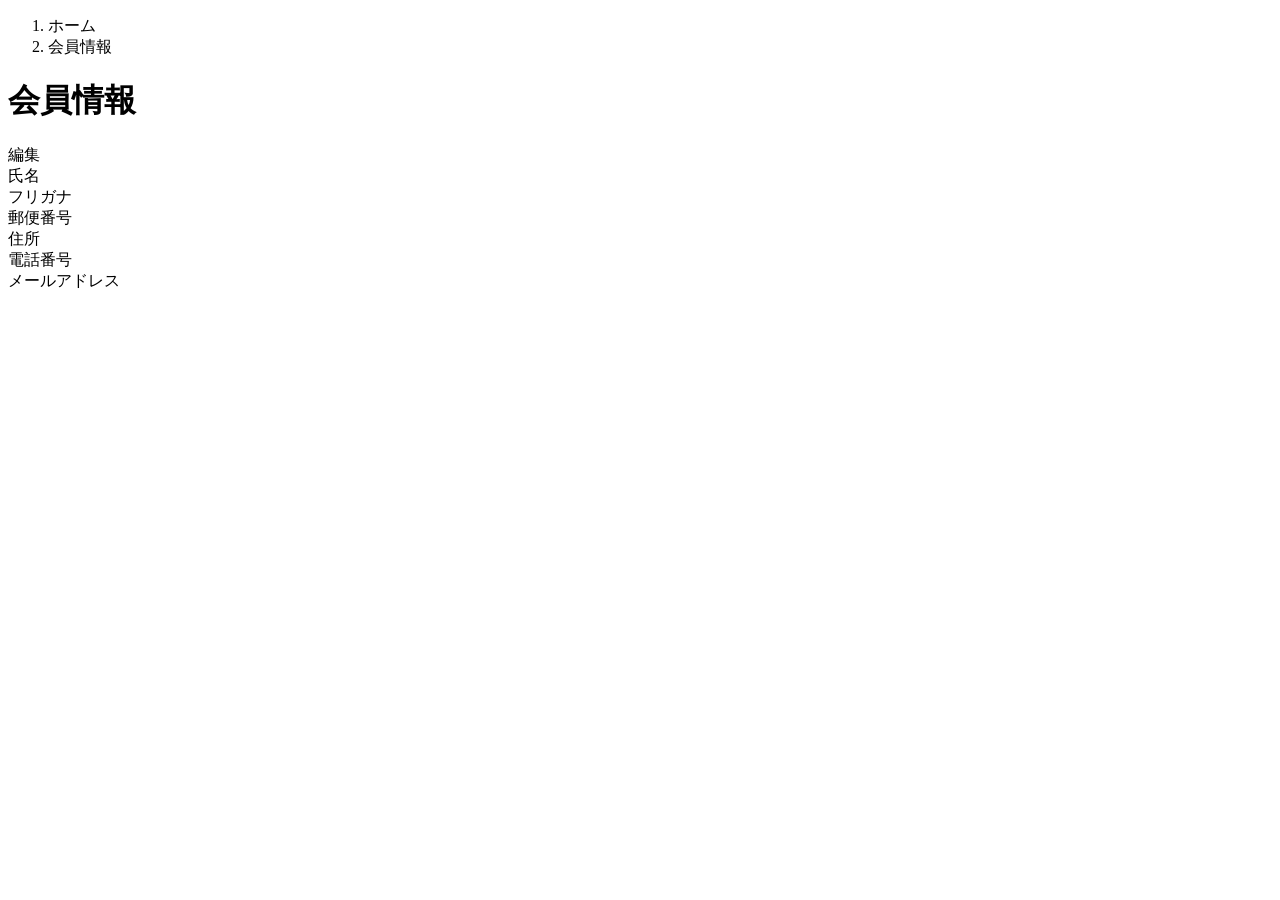
<file: src/main/resources/templates/user/index.html>
<!DOCTYPE html>
<html xmlns:th="https://www.thymeleaf.org" xmlns:sec="http://www.thymeleaf.org/extras/spring-security">
   <head>
       <div th:replace="~{fragment :: meta}"></div>

       <div th:replace="~{fragment :: styles}"></div>

       <title>会員情報</title>
   </head>
   <body>
       <div class="samuraitravel-wrapper">
           <div th:replace="~{fragment :: header}"></div>

           <main>
               <div class="container pb-5 samuraitravel-container">
                   <div class="row justify-content-center">
                       <div class="col-xl-5 col-lg-6 col-md-8">
                           <nav class="my-3" style="--bs-breadcrumb-divider: '>';" aria-label="breadcrumb">
                               <ol class="breadcrumb mb-0">
                                   <li class="breadcrumb-item"><a th:href="@{/}">ホーム</a></li>
                                   <li class="breadcrumb-item active" aria-current="page">会員情報</li>
                               </ol>
                           </nav>

                           <h1 class="mb-3 text-center">会員情報</h1>

                           <div class="d-flex justify-content-end align-items-end mb-3">
                               <div>
								   <a th:href="@{/user/edit}">編集</a>
                               </div>
                           </div>

                           <div th:if="${successMessage}" class="alert alert-info">
                               <span th:text="${successMessage}"></span>
                           </div>

                           <div class="container mb-4">
                               <div class="row pb-2 mb-2 border-bottom">
                                   <div class="col-4">
                                       <span class="fw-bold">氏名</span>
                                   </div>

                                   <div class="col">
                                       <span th:text="${user.name}"></span>
                                   </div>
                               </div>

                               <div class="row pb-2 mb-2 border-bottom">
                                   <div class="col-4">
                                       <span class="fw-bold">フリガナ</span>
                                   </div>

                                   <div class="col">
                                       <span th:text="${user.furigana}"></span>
                                   </div>
                               </div>

                               <div class="row pb-2 mb-2 border-bottom">
                                   <div class="col-4">
                                       <span class="fw-bold">郵便番号</span>
                                   </div>

                                   <div class="col">
                                       <span th:text="${user.postalCode}"></span>
                                   </div>
                               </div>

                               <div class="row pb-2 mb-2 border-bottom">
                                   <div class="col-4">
                                       <span class="fw-bold">住所</span>
                                   </div>

                                   <div class="col">
                                       <span th:text="${user.address}"></span>
                                   </div>
                               </div>

                               <div class="row pb-2 mb-2 border-bottom">
                                   <div class="col-4">
                                       <span class="fw-bold">電話番号</span>
                                   </div>

                                   <div class="col">
                                       <span th:text="${user.phoneNumber}"></span>
                                   </div>
                               </div>

                               <div class="row pb-2 mb-2 border-bottom">
                                   <div class="col-4">
                                       <span class="fw-bold">メールアドレス</span>
                                   </div>

                                   <div class="col">
                                       <span th:text="${user.email}"></span>
                                   </div>
                               </div>
                           </div>
                       </div>
                   </div>
               </div>
           </main>

           <div th:replace="~{fragment :: footer}"></div>
       </div>

       <div th:replace="~{fragment :: scripts}"></div>
 </body>
</html>
</file>
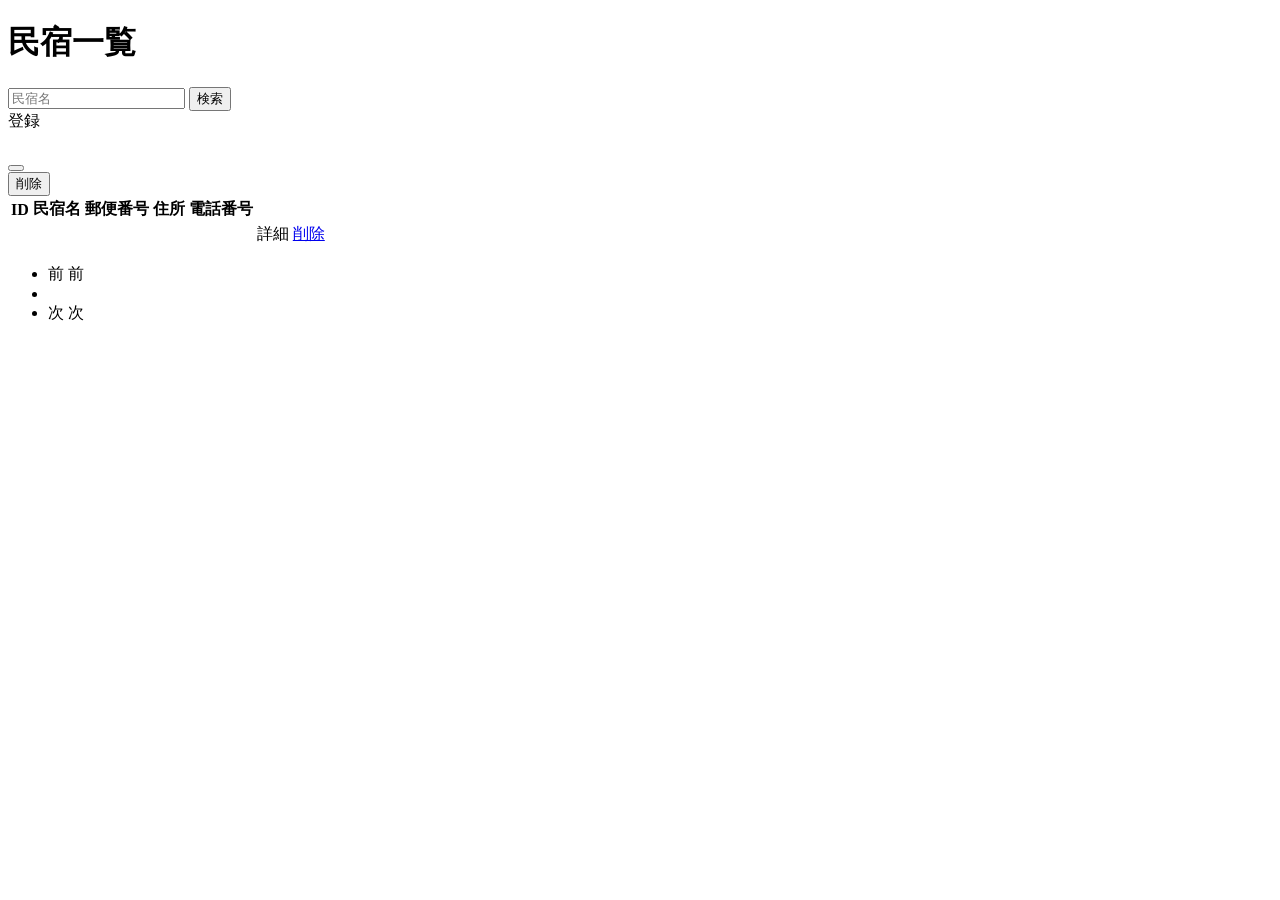
<file: src/main/resources/templates/admin/houses/index.html>
<!DOCTYPE html>
<html xmlns:th="https://www.thymeleaf.org" xmlns:sec="http://www.thymeleaf.org/extras/spring-security">
   <head>
       <div th:replace="~{fragment :: meta}"></div>

       <div th:replace="~{fragment :: styles}"></div>

       <title>民宿一覧</title>
   </head>
   <body>
       <div class="samuraitravel-wrapper">
           <div th:replace="~{fragment :: header}"></div>

           <main>
               <div class="container pt-4 pb-5 samuraitravel-container">
                   <div class="row justify-content-center">
                       <div class="col-xxl-9 col-xl-10 col-lg-11">

                           <h1 class="mb-4 text-center">民宿一覧</h1>

						   <div class="d-flex justify-content-between align-items-end flex-wrap">
						                                   <form method="get" th:action="@{/admin/houses}" class="mb-3">
						                                       <div class="input-group">
						                                           <input type="text" class="form-control" name="keyword" th:value="${keyword}" placeholder="民宿名">
						                                           <button type="submit" class="btn text-white shadow-sm samuraitravel-btn">検索</button>
						                                       </div>
						                                   </form>    
														    
                              
							   <a th:href="@{/admin/houses/register}" class="btn text-white shadow-sm mb-3 samuraitravel-btn">登録</a>
							
                           </div>
						   
						   <div th:if="${successMessage}" class="alert alert-info">
						                                   <span th:text="${successMessage}"></span>
						                               </div>     
						   
						   <div th:if="${errorMessage}" class="alert alert-danger">
						                                   <span th:text="${errorMessage}"></span>
						                               </div>   

                           <table class="table">
                               <thead>
                                   <tr>
                                       <th scope="col">ID</th>
                                       <th scope="col">民宿名</th>
                                       <th scope="col">郵便番号</th>
                                       <th scope="col">住所</th>
                                       <th scope="col">電話番号</th>
                                       <th scope="col"></th>
									   <th scope="col"></th>
                                   </tr>
                               </thead>
                               <tbody>
								<tr th:each="house : ${housePage}">
                                       <td th:text="${house.id}"></td>
                                       <td th:text="${house.name}"></td>
                                       <td th:text="${house.postalCode}"></td>
                                       <td th:text="${house.address}"></td>
                                       <td th:text="${house.phoneNumber}"></td>
									   <td><a th:href="@{/admin/houses/__${house.id}__}">詳細</a></td>
									   <td><a href="#" class="samuraitravel-link-danger" data-bs-toggle="modal" th:data-bs-target="${'#deleteHouseModal' + house.id}">削除</a></td>

									                                           <!-- 削除用モーダル -->
									                                           <div class="modal fade" th:id="${'deleteHouseModal' + house.id}" tabindex="-1" th:aria-labelledby="${'deleteHouseModalLabel' + house.id}">
									                                               <div class="modal-dialog">
									                                                   <div class="modal-content">
									                                                       <div class="modal-header">
									                                                           <h5 class="modal-title" th:id="${'deleteHouseModalLabel' + house.id}" th:text="${house.name + 'を削除してもよろしいですか？'}"></h5>
									                                                           <button type="button" class="btn-close" data-bs-dismiss="modal" aria-label="閉じる"></button>
									                                                       </div>
									                                                       <div class="modal-footer">
									                                                           <form method="post"th:action="@{/admin/houses/__${house.id}__/delete}">
									                                                               <button type="submit" class="btn samuraitravel-btn-danger text-white shadow-sm">削除</button>
									                                                           </form>
									                                                       </div>
									                                                   </div>
									                                               </div>
									                                           </div>             
                                   </tr>
                               </tbody>
                           </table>
						   
						   <!-- ページネーション -->
						                               <div th:if="${housePage.getTotalPages() > 1}" class="d-flex justify-content-center">
						                                   <nav aria-label="民宿一覧ページ">
						                                       <ul class="pagination">
						                                           <li class="page-item">
						                                               <span th:if="${housePage.isFirst()}" class="page-link disabled">前</span>
																	   <a th:unless="${housePage.isFirst()}" th:href="@{/admin/houses(page = ${housePage.getNumber() - 1}, keyword = ${keyword})}" class="page-link samuraitravel-page-link">前</a>
						                                           </li>
						                                           <li th:each="i : ${#numbers.sequence(0, housePage.getTotalPages() - 1)}" class="page-item">
						                                               <span th:if="${i == housePage.getNumber()}" class="page-link active samuraitravel-active" th:text="${i + 1}"></span>
																	   <a th:unless="${i == housePage.getNumber()}" th:href="@{/admin/houses(page = ${i}, keyword = ${keyword})}" class="page-link samuraitravel-page-link" th:text="${i + 1}"></a>
						                                           </li>
						                                           <li class="page-item">
						                                               <span th:if="${housePage.isLast()}" class="page-link disabled">次</span>
																	   <a th:unless="${housePage.isLast()}" th:href="@{/admin/houses(page = ${housePage.getNumber() + 1}, keyword = ${keyword})}" class="page-link samuraitravel-page-link">次</a>

						                                           </li>
						                                       </ul>
						                                   </nav>
						                               </div>                            
						                           </div>
						                       </div>
						                   </div>
						               </main>

           <div th:replace="~{fragment :: footer}"></div>
       </div>

       <div th:replace="~{fragment :: scripts}"></div>
   </body>
</html>
</file>
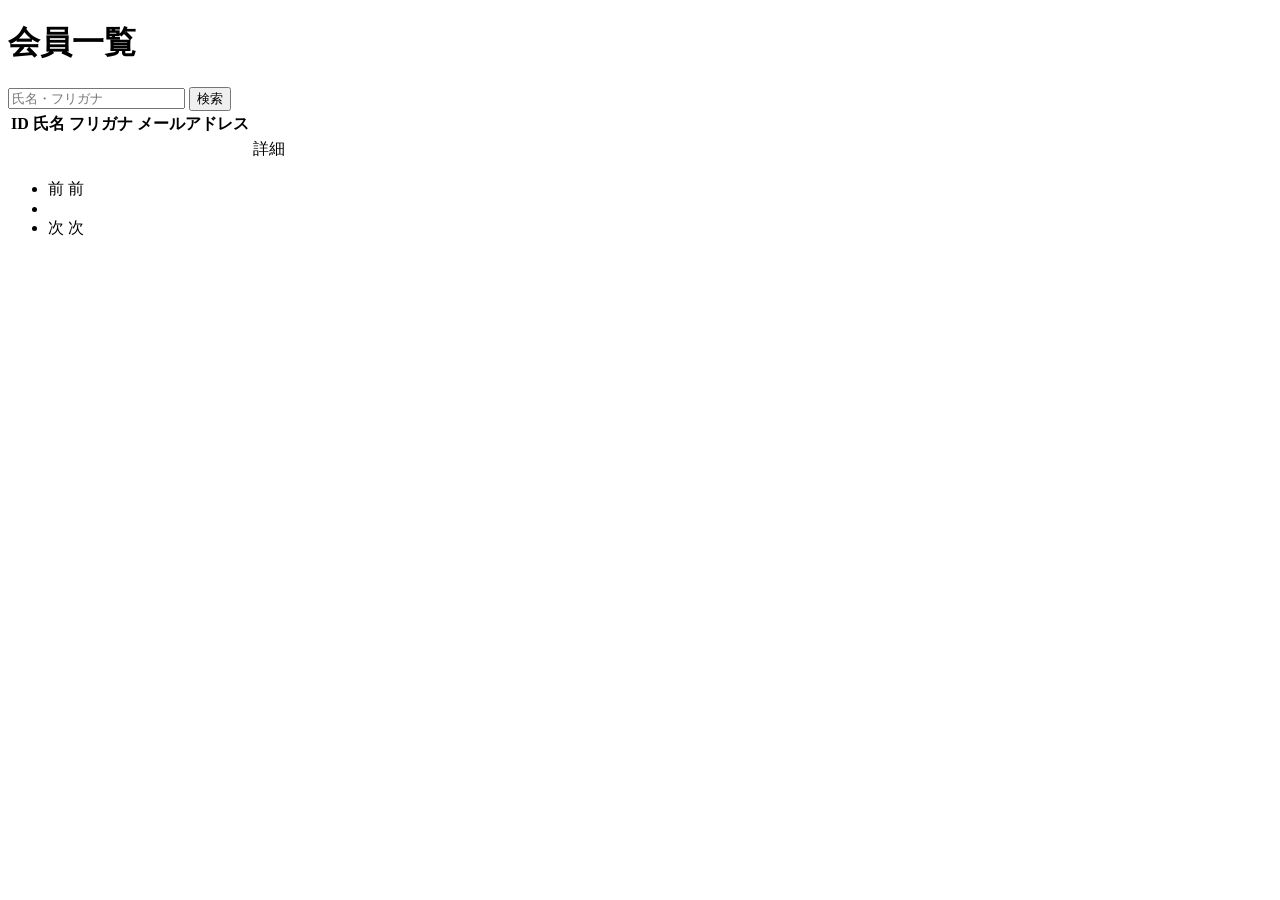
<file: src/main/resources/templates/admin/users/index.html>
<!DOCTYPE html>
<html xmlns:th="https://www.thymeleaf.org" xmlns:sec="http://www.thymeleaf.org/extras/spring-security">
   <head>
       <div th:replace="~{fragment :: meta}"></div>

       <div th:replace="~{fragment :: styles}"></div>

       <title>会員一覧</title>
   </head>
   <body>
       <div class="samuraitravel-wrapper">
           <div th:replace="~{fragment :: header}"></div>

           <main>
               <div class="container pt-4 pb-5 samuraitravel-container">
                   <div class="row justify-content-center">
                       <div class="col-xxl-9 col-xl-10 col-lg-11">

                           <h1 class="mb-4 text-center">会員一覧</h1>

                           <div class="d-flex justify-content-between align-items-end">
                               <form method="get" th:action="@{/admin/users}" class="mb-3">
                                   <div class="input-group">
                                       <input type="text" class="form-control" name="keyword" th:value="${keyword}" placeholder="氏名・フリガナ">
                                       <button type="submit" class="btn text-white shadow-sm samuraitravel-btn">検索</button>
                                   </div>
                               </form>
                           </div>
						   
						   <div th:if="${errorMessage}" class="alert alert-danger">
						                                  <span th:text="${errorMessage}"></span>
						   </div>   

                           <table class="table">
                               <thead>
                                   <tr>
                                       <th scope="col">ID</th>
                                       <th scope="col">氏名</th>
                                       <th scope="col">フリガナ</th>
                                       <th scope="col">メールアドレス</th>
                                       <th scope="col"></th>
                                   </tr>
                               </thead>
                               <tbody>
                                   <tr th:each="user : ${userPage}">
                                       <td th:text="${user.id}"></td>
                                       <td th:text="${user.name}"></td>
                                       <td th:text="${user.furigana}"></td>
                                       <td th:text="${user.email}"></td>
									   <td><a th:href="@{/admin/users/__${user.id}__}">詳細</a></td>

                                   </tr>
                               </tbody>
                           </table>

                           <!-- ページネーション -->
                           <div th:if="${userPage.getTotalPages() > 1}" class="d-flex justify-content-center">
                               <nav aria-label="会員一覧ページ">
                                   <ul class="pagination">
                                       <li class="page-item">
                                           <span th:if="${userPage.isFirst()}" class="page-link disabled">前</span>
                                           <a th:unless="${userPage.isFirst()}" th:href="@{/admin/users(page = ${userPage.getNumber() - 1}, keyword = ${keyword})}" class="page-link samuraitravel-page-link">前</a>
                                       </li>
                                       <li th:each="i : ${#numbers.sequence(0, userPage.getTotalPages() - 1)}" class="page-item">
                                           <span th:if="${i == userPage.getNumber()}" class="page-link active samuraitravel-active" th:text="${i + 1}"></span>
                                           <a th:unless="${i == userPage.getNumber()}" th:href="@{/admin/users(page = ${i}, keyword = ${keyword})}" class="page-link samuraitravel-page-link" th:text="${i + 1}"></a>
                                       </li>
                                       <li class="page-item">
                                           <span th:if="${userPage.isLast()}" class="page-link disabled">次</span>
                                           <a th:unless="${userPage.isLast()}" th:href="@{/admin/users(page = ${userPage.getNumber() + 1}, keyword = ${keyword})}" class="page-link samuraitravel-page-link">次</a>
                                       </li>
                                   </ul>
                               </nav>
                           </div>
                       </div>
                   </div>
               </div>
           </main>

           <div th:replace="~{fragment :: footer}"></div>
       </div>

       <div th:replace="~{fragment :: scripts}"></div>
 </body>
</html>
</file>
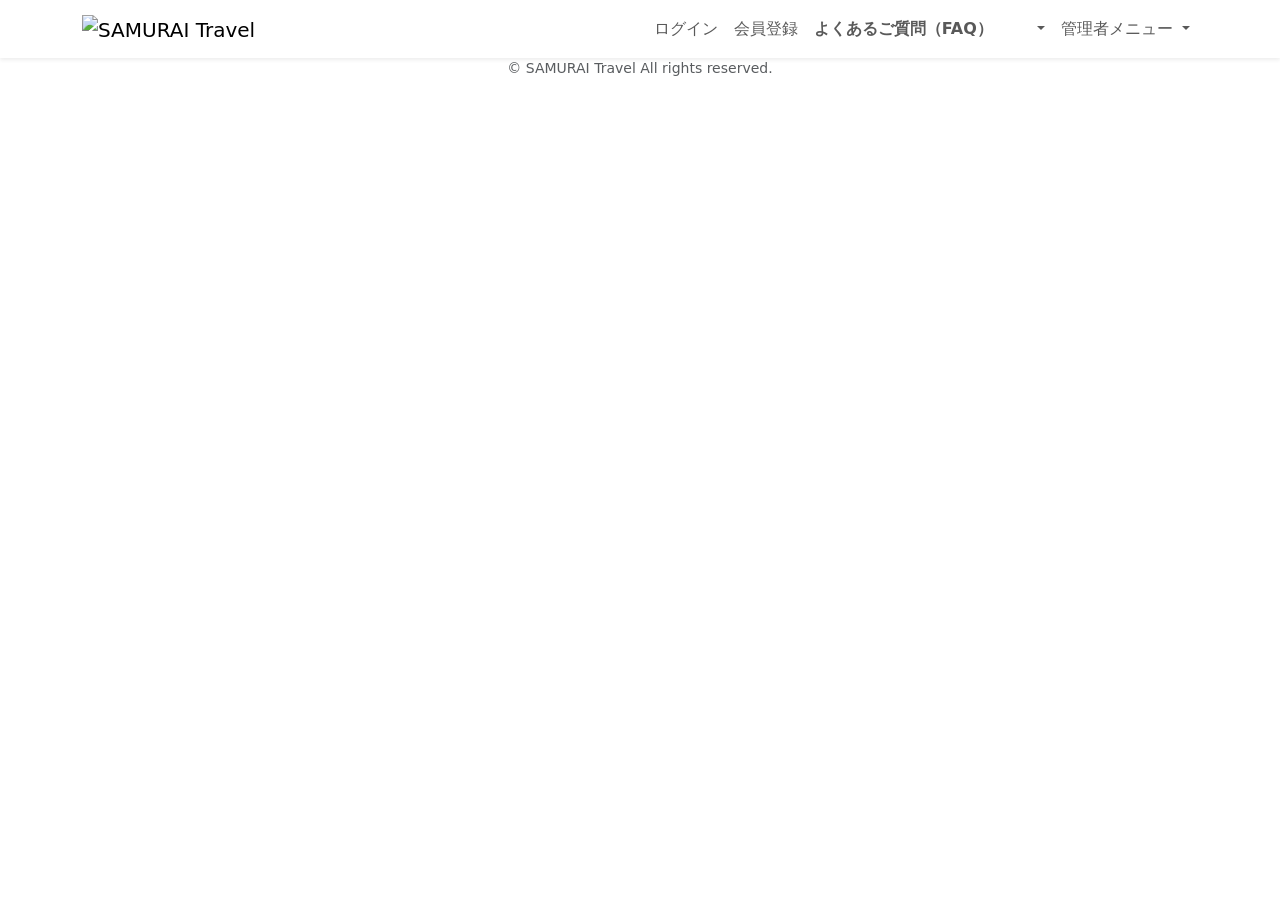
<file: src/main/resources/templates/fragment.html>
<!DOCTYPE html>
<html xmlns:th="https://www.thymeleaf.org" xmlns:sec="http://www.thymeleaf.org/extras/spring-security">
   <head>
       <!-- meta要素の部品化 -->
       <div th:fragment="meta" th:remove="tag">
           <meta charset="UTF-8">
           <meta name="viewport" content="width=device-width, initial-scale=1">
       </div>

       <!-- link要素の部品化 -->
       <div th:fragment="styles" th:remove="tag">
           <!-- Bootstrap -->
           <link href="https://cdn.jsdelivr.net/npm/bootstrap@5.3.0/dist/css/bootstrap.min.css" rel="stylesheet" integrity="sha384-9ndCyUaIbzAi2FUVXJi0CjmCapSmO7SnpJef0486qhLnuZ2cdeRhO02iuK6FUUVM" crossorigin="anonymous">

           <!-- Google Fonts -->
           <link rel="preconnect" href="https://fonts.googleapis.com">
           <link rel="preconnect" href="https://fonts.gstatic.com" crossorigin>
           <link href="https://fonts.googleapis.com/css2?family=Noto+Sans+JP:wght@400;500&display=swap" rel="stylesheet">

           <!-- CSSファイル -->
           <link th:href="@{/css/style.css}" rel="stylesheet" >
       </div>

       <title>部品化用のHTMLファイル</title>
   </head>
   <body>
       <!-- ヘッダーの部品化 -->
       <div th:fragment="header" th:remove="tag">
           <header>
               <nav class="navbar navbar-expand-md navbar-light bg-white shadow-sm samuraitravel-navbar">
                   <div class="container samuraitravel-container">
                       <a class="navbar-brand" th:href="@{/}">
                           <img class="samuraitravel-logo me-1" th:src="@{/images/logo.png}" alt="SAMURAI Travel">
                       </a>

                       <button class="navbar-toggler" type="button" data-bs-toggle="collapse" data-bs-target="#navbarSupportedContent" aria-controls="navbarSupportedContent" aria-expanded="false" aria-label="Toggle navigation">
                           <span class="navbar-toggler-icon"></span>
                       </button>

                       <div class="collapse navbar-collapse" id="navbarSupportedContent">
                           <ul class="navbar-nav ms-auto">
                               <!-- 未ログインであれば表示する -->
                               <li class="nav-item" sec:authorize="isAnonymous()">
                                   <a class="nav-link" th:href="@{/login}">ログイン</a>
                               </li>
                               <li class="nav-item" sec:authorize="isAnonymous()">
								<a class="nav-link" th:href="@{/signup}">会員登録</a>
                               </li>
							   
							   <li class="nav-item me-4">
							               <a class="nav-link fw-bold" th:href="@{/faqs}">よくあるご質問（FAQ）</a>
							           </li>

                               <!-- ログイン済みの一般ユーザーであれば表示する -->
                               <li class="nav-item dropdown" sec:authorize="hasRole('ROLE_GENERAL')">
                                   <a id="navbarDropdownGeneral" class="nav-link dropdown-toggle" href="#" role="button" data-bs-toggle="dropdown" aria-haspopup="true" aria-expanded="false" v-pre>
                                       <span sec:authentication="principal.user.name"></span>
                                   </a>

                                   <div class="dropdown-menu dropdown-menu-end" aria-labelledby="navbarDropdownGeneral">
									   <a class="dropdown-item samuraitravel-dropdown-item" th:href="@{/user}">会員情報</a>
									   <a class="dropdown-item samuraitravel-dropdown-item" th:href="@{/reservations}">予約一覧</a>
									   <a class="dropdown-item samuraitravel-dropdown-item" th:href="@{/favorites}">お気に入り一覧</a>

                                       <div class="dropdown-divider"></div>

                                       <a class="dropdown-item samuraitravel-dropdown-item" th:href="@{/logout}" onclick="event.preventDefault(); document.getElementById('logout-form').submit();">
                                           ログアウト
                                       </a>
                                       <form id="logout-form" class="d-none" th:action="@{/logout}" method="post"></form>
                                   </div>
                               </li>

                               <!-- ログイン済みの管理者であれば表示する -->
                               <li class="nav-item dropdown" sec:authorize="hasRole('ROLE_ADMIN')">
                                   <a id="navbarDropdownAdmin" class="nav-link dropdown-toggle" href="#" role="button" data-bs-toggle="dropdown" aria-haspopup="true" aria-expanded="false" v-pre>
                                       管理者メニュー
                                   </a>

                                   <div class="dropdown-menu dropdown-menu-end" aria-labelledby="navbarDropdownAdmin">
									<a class="dropdown-item samuraitravel-dropdown-item" th:href="@{/admin/users}">会員一覧</a>
									   <a class="dropdown-item samuraitravel-dropdown-item" th:href="@{/admin/houses}">民宿一覧</a>
                                       
									   <div class="dropdown-divider"></div>

                                       <a class="dropdown-item samuraitravel-dropdown-item" th:href="@{/logout}" onclick="event.preventDefault(); document.getElementById('logout-form').submit();">
                                           ログアウト
                                       </a>
                                       <form id="logout-form" class="d-none" th:action="@{/logout}" method="post"></form>
                                   </div>
                               </li>
                           </ul>
                       </div>
                   </div>
               </nav>
           </header>
       </div>

       <!-- フッターの部品化 -->
       <div th:fragment="footer" th:remove="tag">
           <footer>
               <div class="d-flex justify-content-center align-items-center h-100">
                   <p class="text-center text-muted small mb-0">&copy; SAMURAI Travel All rights reserved.</p>
               </div>
           </footer>
       </div>

       <!-- script要素の部品化 -->
       <div th:fragment="scripts" th:remove="tag">
           <!-- Bootstrap -->
           <script src="https://cdn.jsdelivr.net/npm/bootstrap@5.3.0/dist/js/bootstrap.bundle.min.js" integrity="sha384-geWF76RCwLtnZ8qwWowPQNguL3RmwHVBC9FhGdlKrxdiJJigb/j/68SIy3Te4Bkz" crossorigin="anonymous"></script>
       </div>
   </body>
</html>
</file>
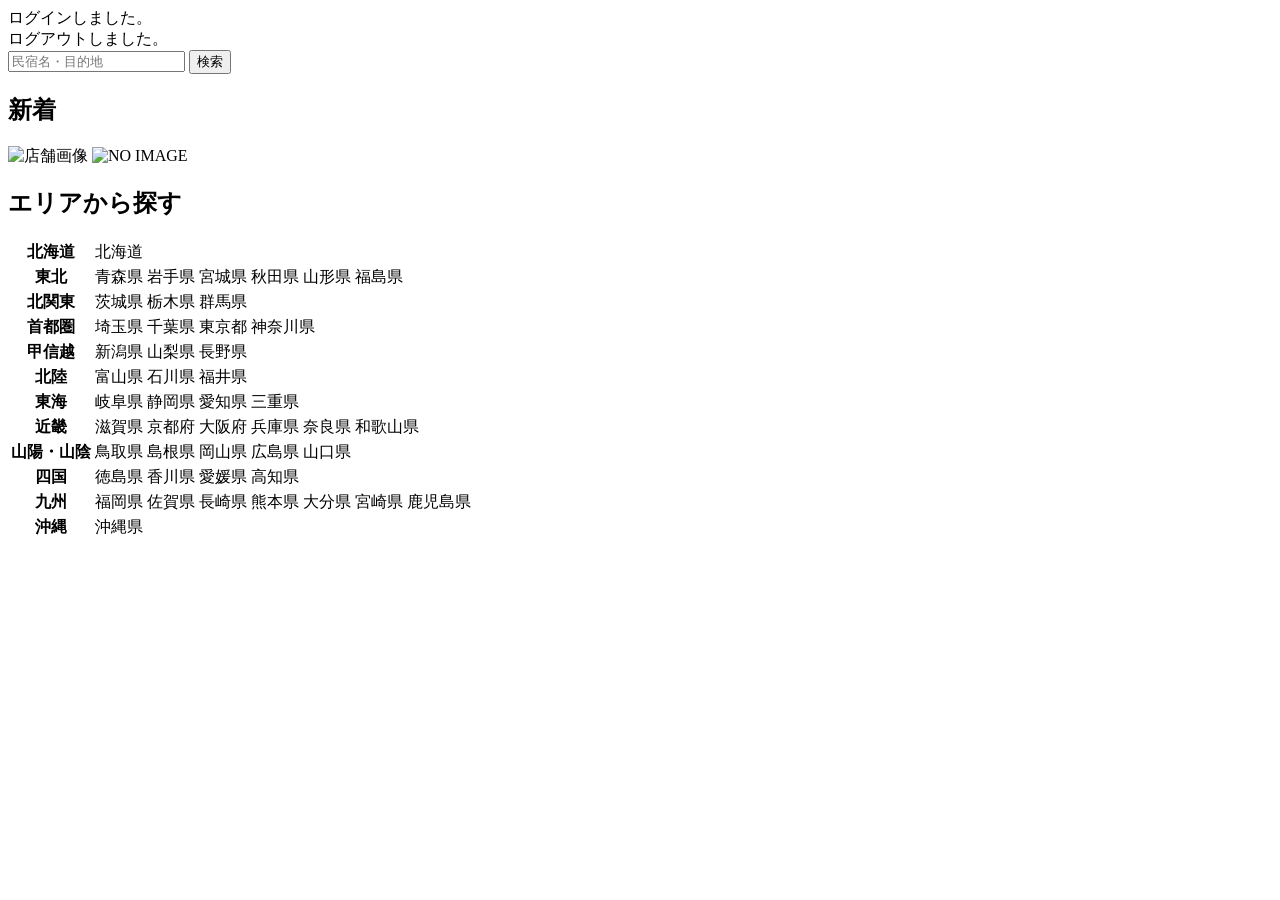
<file: src/main/resources/templates/index-backup.html>
<!DOCTYPE html>
<html xmlns:th="https://www.thymeleaf.org" xmlns:sec="http://www.thymeleaf.org/extras/spring-security">
    <head>
        
        <div th:replace="~{fragment :: meta}"></div>

        
        <div th:replace="~{fragment :: styles}"></div>

        <title>SAMURAI Travel</title>
    </head>
    <body>
        <div class="samuraitravel-wrapper">
           
            <div th:replace="~{fragment :: header}"></div>

            <main>
                <div class="container pt-4 pb-5 samuraitravel-container">
                    <div th:if="${param.loggedIn}" class="alert alert-info">
                        ログインしました。
                    </div>

                    <div th:if="${param.loggedOut}" class="alert alert-info">
                        ログアウトしました。
                    </div>
					<div th:if="${successMessage}" class="alert alert-info">
					     <span th:text="${successMessage}"></span>
					</div>
					
					
					<div class="d-flex justify-content-center">
					                       <form method="get" th:action="@{/houses}" class="mb-5 samuraitravel-search-form">
					                           <div class="input-group">
					                               <input type="text" class="form-control" name="keyword" th:value="${keyword}" placeholder="民宿名・目的地">
					                               <button type="submit" class="btn text-white shadow-sm samuraitravel-btn">検索</button>
					                           </div>
					                       </form>
					                   </div>

					                   <h2 class="text-center mb-3">新着</h2>
					                   <div class="row row-cols-lg-5 row-cols-2 g-3 mb-5">
					                       <div class="col" th:each="newHouse : ${newHouses}">
												<a th:href="@{/houses/__${newHouse.id}__}" class="link-dark samuraitravel-card-link">
					                               <div class="card h-100">
					                                   <img th:if="${newHouse.imageName}" th:src="@{/storage/__${newHouse.imageName}__}" class="card-img-top samuraitravel-vertical-card-image" alt="店舗画像">
					                                   <img th:unless="${newHouse.imageName}" th:src="@{/images/noImage.png}" class="card-img-top samuraitravel-vertical-card-image" alt="NO IMAGE">
					                                   <div class="card-body">
					                                       <h3 class="card-title" th:text="${newHouse.name}"></h3>
					                                       <p class="card-text mb-1">
					                                           <small class="text-muted" th:text="${newHouse.address}"></small>
					                                       </p>
					                                       <p class="card-text">
					                                           <span th:text="${#numbers.formatInteger(newHouse.price, 1, 'COMMA') + '円 / 泊'}"></span>
					                                       </p>
					                                   </div>
					                               </div>
					                           </a>
					                       </div>
					                   </div>

					                   <div class="row justify-content-center">
					                       <div class="col-xl-5 col-lg-6 col-md-8">
					                           <h2 class="text-center mb-3">エリアから探す</h2>

					                           <table class="table">
					                               <tbody>
					                                   <tr>
					                                       <th>北海道</th>
					                                       <td>
					                                           <a th:href="@{/houses?area=北海道}">北海道</a>
					                                       </td>
					                                   </tr>
					                                   <tr>
					                                       <th>東北</th>
					                                       <td>
					                                           <a th:href="@{/houses?area=青森県}" class="me-2">青森県</a>
					                                           <a th:href="@{/houses?area=岩手県}" class="me-2">岩手県</a>
					                                           <a th:href="@{/houses?area=宮城県}" class="me-2">宮城県</a>
					                                           <a th:href="@{/houses?area=秋田県}" class="me-2">秋田県</a>
					                                           <a th:href="@{/houses?area=山形県}" class="me-2">山形県</a>
					                                           <a th:href="@{/houses?area=福島県}">福島県</a>
					                                       </td>
					                                   </tr>
					                                   <tr>
					                                       <th>北関東</th>
					                                       <td>
					                                           <a th:href="@{/houses?area=茨城県}" class="me-2">茨城県</a>
					                                           <a th:href="@{/houses?area=栃木県}" class="me-2">栃木県</a>
					                                           <a th:href="@{/houses?area=群馬県}">群馬県</a>
					                                       </td>
					                                   </tr>
					                                   <tr>
					                                       <th>首都圏</th>
					                                       <td>
					                                           <a th:href="@{/houses?area=埼玉県}" class="me-2">埼玉県</a>
					                                           <a th:href="@{/houses?area=千葉県}" class="me-2">千葉県</a>
					                                           <a th:href="@{/houses?area=東京都}" class="me-2">東京都</a>
					                                           <a th:href="@{/houses?area=神奈川県}">神奈川県</a>
					                                       </td>
					                                   </tr>
					                                   <tr>
					                                       <th>甲信越</th>
					                                       <td>
					                                           <a th:href="@{/houses?area=新潟県}" class="me-2">新潟県</a>
					                                           <a th:href="@{/houses?area=山梨県}" class="me-2">山梨県</a>
					                                           <a th:href="@{/houses?area=長野県}">長野県</a>
					                                       </td>
					                                   </tr>
					                                   <tr>
					                                       <th>北陸</th>
					                                       <td>
					                                           <a th:href="@{/houses?area=富山県}" class="me-2">富山県</a>
					                                           <a th:href="@{/houses?area=石川県}" class="me-2">石川県</a>
					                                           <a th:href="@{/houses?area=福井県}">福井県</a>
					                                       </td>
					                                   </tr>
					                                   <tr>
					                                       <th>東海</th>
					                                       <td>
					                                           <a th:href="@{/houses?area=岐阜県}" class="me-2">岐阜県</a>
					                                           <a th:href="@{/houses?area=静岡県}" class="me-2">静岡県</a>
					                                           <a th:href="@{/houses?area=愛知県}" class="me-2">愛知県</a>
					                                           <a th:href="@{/houses?area=三重県}">三重県</a>
					                                       </td>
					                                   </tr>
					                                   <tr>
					                                       <th>近畿</th>
					                                       <td>
					                                           <a th:href="@{/houses?area=滋賀県}" class="me-2">滋賀県</a>
					                                           <a th:href="@{/houses?area=京都府}" class="me-2">京都府</a>
					                                           <a th:href="@{/houses?area=大阪府}" class="me-2">大阪府</a>
					                                           <a th:href="@{/houses?area=兵庫県}" class="me-2">兵庫県</a>
					                                           <a th:href="@{/houses?area=奈良県}" class="me-2">奈良県</a>
					                                           <a th:href="@{/houses?area=和歌山県}">和歌山県</a>
					                                       </td>
					                                   </tr>
					                                   <tr>
					                                       <th>山陽・山陰</th>
					                                       <td>
					                                           <a th:href="@{/houses?area=鳥取県}" class="me-2">鳥取県</a>
					                                           <a th:href="@{/houses?area=島根県}" class="me-2">島根県</a>
					                                           <a th:href="@{/houses?area=岡山県}" class="me-2">岡山県</a>
					                                           <a th:href="@{/houses?area=広島県}" class="me-2">広島県</a>
					                                           <a th:href="@{/houses?area=山口県}">山口県</a>
					                                       </td>
					                                   </tr>
					                                   <tr>
					                                       <th>四国</th>
					                                       <td>
					                                           <a th:href="@{/houses?area=徳島県}" class="me-2">徳島県</a>
					                                           <a th:href="@{/houses?area=香川県}" class="me-2">香川県</a>
					                                           <a th:href="@{/houses?area=愛媛県}" class="me-2">愛媛県</a>
					                                           <a th:href="@{/houses?area=高知県}">高知県</a>
					                                       </td>
					                                   </tr>
					                                   <tr>
					                                       <th>九州</th>
					                                       <td>
					                                           <a th:href="@{/houses?area=福岡県}" class="me-2">福岡県</a>
					                                           <a th:href="@{/houses?area=佐賀県}" class="me-2">佐賀県</a>
					                                           <a th:href="@{/houses?area=長崎県}" class="me-2">長崎県</a>
					                                           <a th:href="@{/houses?area=熊本県}" class="me-2">熊本県</a>
					                                           <a th:href="@{/houses?area=大分県}" class="me-2">大分県</a>
					                                           <a th:href="@{/houses?area=宮崎県}" class="me-2">宮崎県</a>
					                                           <a th:href="@{/houses?area=鹿児島県}">鹿児島県</a>
					                                       </td>
					                                   </tr>
					                                   <tr>
					                                       <th>沖縄</th>
					                                       <td>
					                                           <a th:href="@{/houses?area=沖縄県}">沖縄県</a>
					                                       </td>
					                                   </tr>
					                               </tbody>
					                           </table>
					                       </div>
					                   </div>                    
                </div>
            </main>

            
        </div>

       
        <div th:replace="~{fragment :: scripts}"></div>
    </body>
</html>
</file>
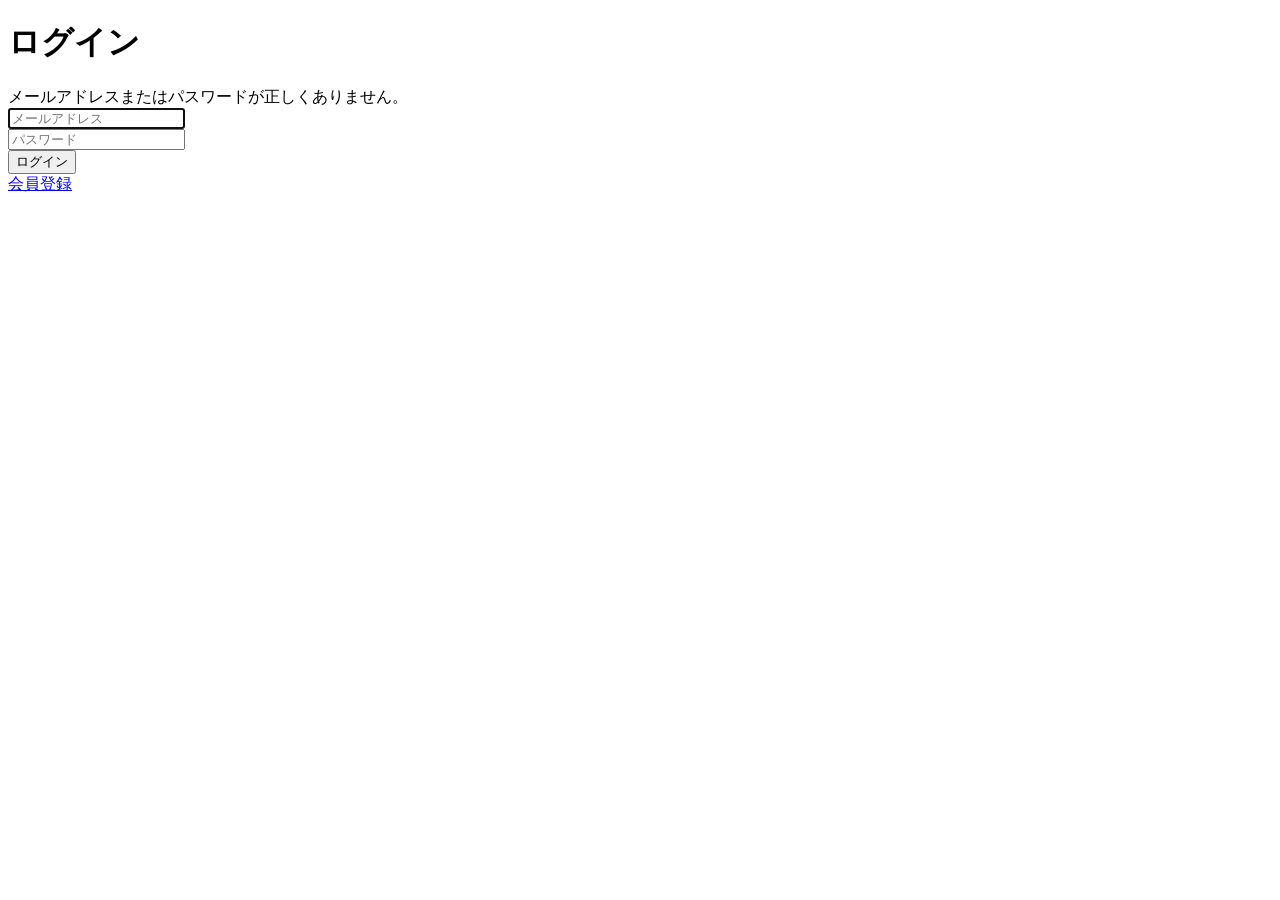
<file: src/main/resources/templates/auth/login.html>
<!DOCTYPE html>

<html xmlns:th="https://www.thymeleaf.org" xmlns:sec="http://www.thymeleaf.org/extras/spring-security">
    <head>
        
        <div th:replace="~{fragment :: meta}"></div>

       
        <div th:replace="~{fragment :: styles}"></div>

        <title>ログイン</title>
    </head>
    <body>
        <div class="samuraitravel-wrapper">
            
            <div th:replace="~{fragment :: header}"></div>

            <main>
                <div class="container pt-4 pb-5 samuraitravel-container">
                    <div class="row justify-content-center">
                        <div class="col-xl-3 col-lg-4 col-md-5 col-sm-7">
                            <h1 class="mb-4 text-center">ログイン</h1>

                            <div th:if="${param.error}" class="alert alert-danger">
                                メールアドレスまたはパスワードが正しくありません。
                            </div>

                            <form th:action="@{/login}" method="post">
                                <div class="form-group mb-3">
                                    <input type="text" class="form-control" name="username" autocomplete="email" placeholder="メールアドレス" autofocus>
                                </div>
                                <div class="form-group mb-3">
                                    <input type="password" class="form-control" name="password" autocomplete="new-password" placeholder="パスワード">
                                </div>

                                <div class="d-flex justify-content-center my-4">
                                    <button type="submit" class="btn text-white shadow-sm w-100 samuraitravel-btn">ログイン</button>
                                </div>
                            </form>

                            <div class="text-center">
                                <a href="#">会員登録</a>
                            </div>
                        </div>
                    </div>
                </div>
            </main>

           
           <div th:replace="~{fragment :: footer}"></div>
        </div>

        
        <div th:replace="~{fragment :: scripts}"></div>
    </body>
</html>
</file>
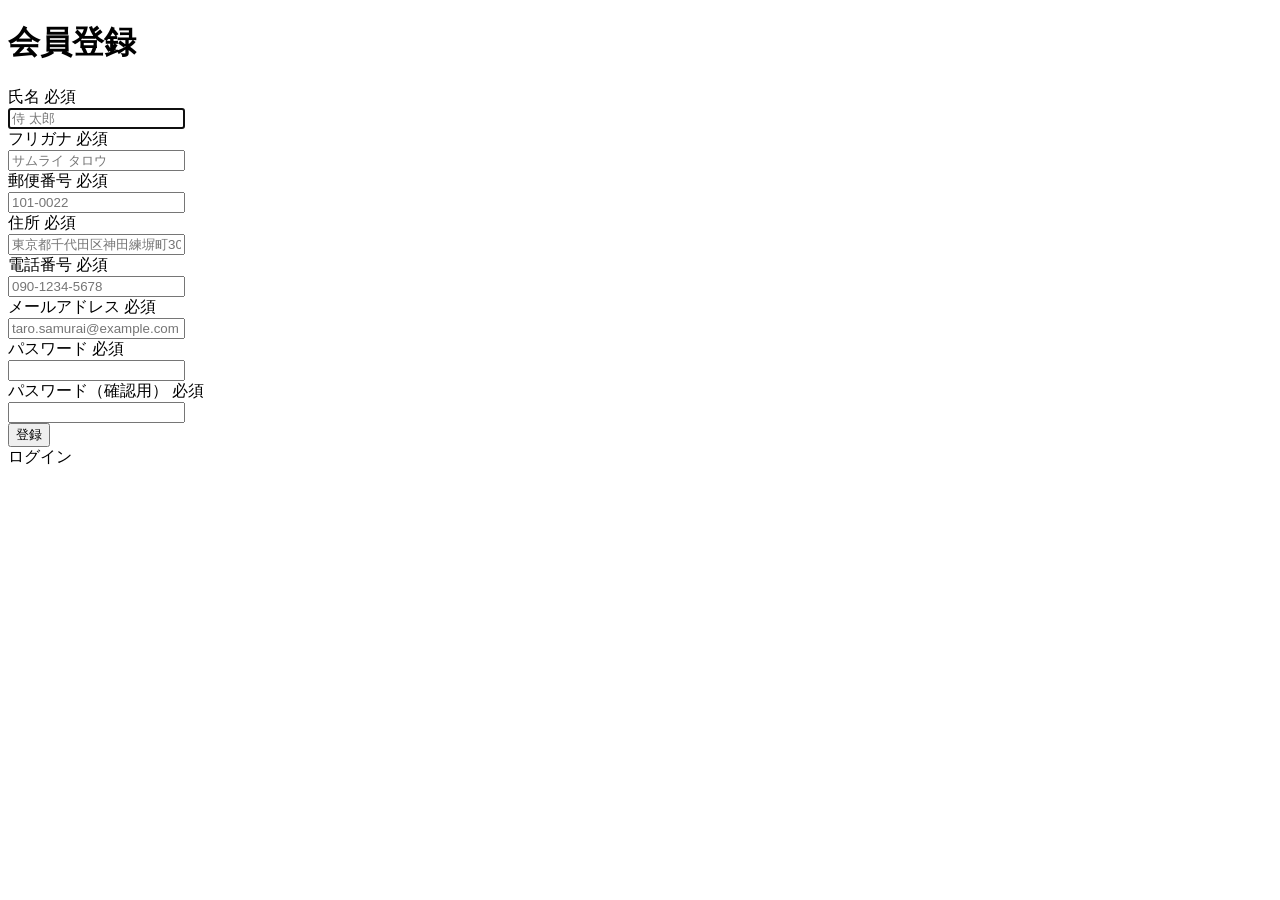
<file: src/main/resources/templates/auth/signup.html>
<!DOCTYPE html>
<html xmlns:th="https://www.thymeleaf.org" xmlns:sec="http://www.thymeleaf.org/extras/spring-security">
   <head>
       <div th:replace="~{fragment :: meta}"></div>

       <div th:replace="~{fragment :: styles}"></div>

       <title>会員登録</title>
   </head>
   <body>
       <div class="samuraitravel-wrapper">
           <div th:replace="~{fragment :: header}"></div>

           <main>
               <div class="container pt-4 pb-5 samuraitravel-container">
                   <div class="row justify-content-center">
                       <div class="col-xl-5 col-lg-6 col-md-8">

                           <h1 class="mb-4 text-center">会員登録</h1>

                           <form method="post" th:action="@{/signup}" th:object="${signupForm}">
                               <div class="form-group row mb-3">
                                   <div class="col-md-5">
                                       <label for="name" class="col-form-label text-md-left fw-bold">
                                           <div class="d-flex align-items-center">
                                               <span class="me-1">氏名</span>
                                               <span class="badge bg-danger">必須</span>
                                           </div>
                                       </label>
                                   </div>
                                   <div class="col-md-7">
                                       <div th:if="${#fields.hasErrors('name')}" class="text-danger small mb-2" th:errors="*{name}"></div>
                                       <input type="text" class="form-control" th:field="*{name}" autocomplete="name" autofocus placeholder="侍 太郎">
                                   </div>
                               </div>

                               <div class="form-group row mb-3">
                                   <div class="col-md-5">
                                       <label for="furigana" class="col-form-label text-md-left fw-bold">
                                           <div class="d-flex align-items-center">
                                               <span class="me-1">フリガナ</span>
                                               <span class="badge bg-danger">必須</span>
                                           </div>
                                       </label>
                                   </div>
                                   <div class="col-md-7">
                                       <div th:if="${#fields.hasErrors('furigana')}" class="text-danger small mb-2" th:errors="*{furigana}"></div>
                                       <input type="text" class="form-control" th:field="*{furigana}" placeholder="サムライ タロウ">
                                   </div>
                               </div>

                               <div class="form-group row mb-3">
                                   <div class="col-md-5">
                                       <label for="postalCode" class="col-form-label text-md-left fw-bold">
                                            <div class="d-flex align-items-center">
                                                <span class="me-1">郵便番号</span>
                                                <span class="badge bg-danger">必須</span>
                                            </div>
                                        </label>
                                   </div>
                                   <div class="col-md-7">
                                       <div th:if="${#fields.hasErrors('postalCode')}" class="text-danger small mb-2" th:errors="*{postalCode}"></div>
                                       <input type="text" class="form-control" th:field="*{postalCode}" autocomplete="postal-code" placeholder="101-0022">
                                   </div>
                               </div>

                               <div class="form-group row mb-3">
                                   <div class="col-md-5">
                                       <label for="address" class="col-form-label text-md-left fw-bold">
                                            <div class="d-flex align-items-center">
                                                <span class="me-1">住所</span>
                                                <span class="badge bg-danger">必須</span>
                                            </div>
                                        </label>
                                   </div>
                                   <div class="col-md-7">
                                        <div th:if="${#fields.hasErrors('address')}" class="text-danger small mb-2" th:errors="*{address}"></div>
                                       <input type="text" class="form-control" th:field="*{address}" placeholder="東京都千代田区神田練塀町300番地">
                                   </div>
                               </div>

                               <div class="form-group row mb-3">
                                   <div class="col-md-5">
                                       <label for="phoneNumber" class="col-form-label text-md-left fw-bold">
                                            <div class="d-flex align-items-center">
                                                <span class="me-1">電話番号</span>
                                                <span class="badge bg-danger">必須</span>
                                            </div>
                                       </label>
                                   </div>
                                   <div class="col-md-7">
                                        <div th:if="${#fields.hasErrors('phoneNumber')}" class="text-danger small mb-2" th:errors="*{phoneNumber}"></div>
                                       <input type="text" class="form-control" th:field="*{phoneNumber}" autocomplete="tel-national" placeholder="090-1234-5678">
                                   </div>
                               </div>

                               <div class="form-group row mb-3">
                                   <div class="col-md-5">
                                       <label for="email" class="col-form-label text-md-left fw-bold">
                                           <div class="d-flex align-items-center">
                                               <span class="me-1">メールアドレス</span>
                                               <span class="badge bg-danger">必須</span>
                                           </div>
                                       </label>
                                   </div>
                                   <div class="col-md-7">
                                       <div th:if="${#fields.hasErrors('email')}" class="text-danger small mb-2" th:errors="*{email}"></div>
                                       <input type="text" class="form-control" th:field="*{email}" autocomplete="email" placeholder="taro.samurai@example.com">
                                   </div>
                               </div>

                               <div class="form-group row mb-3">
                                   <div class="col-md-5">
                                       <label for="password" class="col-form-label text-md-left fw-bold">
                                           <div class="d-flex align-items-center">
                                               <span class="me-1">パスワード</span>
                                               <span class="badge bg-danger">必須</span>
                                           </div>
                                       </label>
                                   </div>
                                   <div class="col-md-7">
                                       <div th:if="${#fields.hasErrors('password')}" class="text-danger small mb-2" th:errors="*{password}"></div>
                                       <input type="password" class="form-control" th:field="*{password}" autocomplete="new-password">
                                   </div>
                               </div>

                               <div class="form-group row mb-3">
                                   <div class="col-md-5">
                                       <label for="passwordConfirmation" class="col-form-label text-md-left fw-bold">
                                           <div class="d-flex align-items-center">
                                               <span class="me-1">パスワード（確認用）</span>
                                               <span class="badge bg-danger">必須</span>
                                           </div>
                                       </label>
                                   </div>
                                   <div class="col-md-7">
                                       <div th:if="${#fields.hasErrors('passwordConfirmation')}" class="text-danger small mb-2" th:errors="*{passwordConfirmation}"></div>
                                       <input type="password" class="form-control" th:field="*{passwordConfirmation}" autocomplete="new-password">
                                   </div>
                               </div>

                               <div class="d-flex justify-content-center my-4">
                                   <button type="submit" class="btn text-white shadow-sm w-50 samuraitravel-btn">登録</button>
                               </div>
                           </form>

                           <div class="text-center">
                               <a th:href="@{/login}">ログイン</a>
                           </div>
                       </div>
                   </div>
               </div>
           </main>

           <div th:replace="~{fragment :: footer}"></div>
       </div>

       <div th:replace="~{fragment :: scripts}"></div>
   </body>
</html>
</file>
